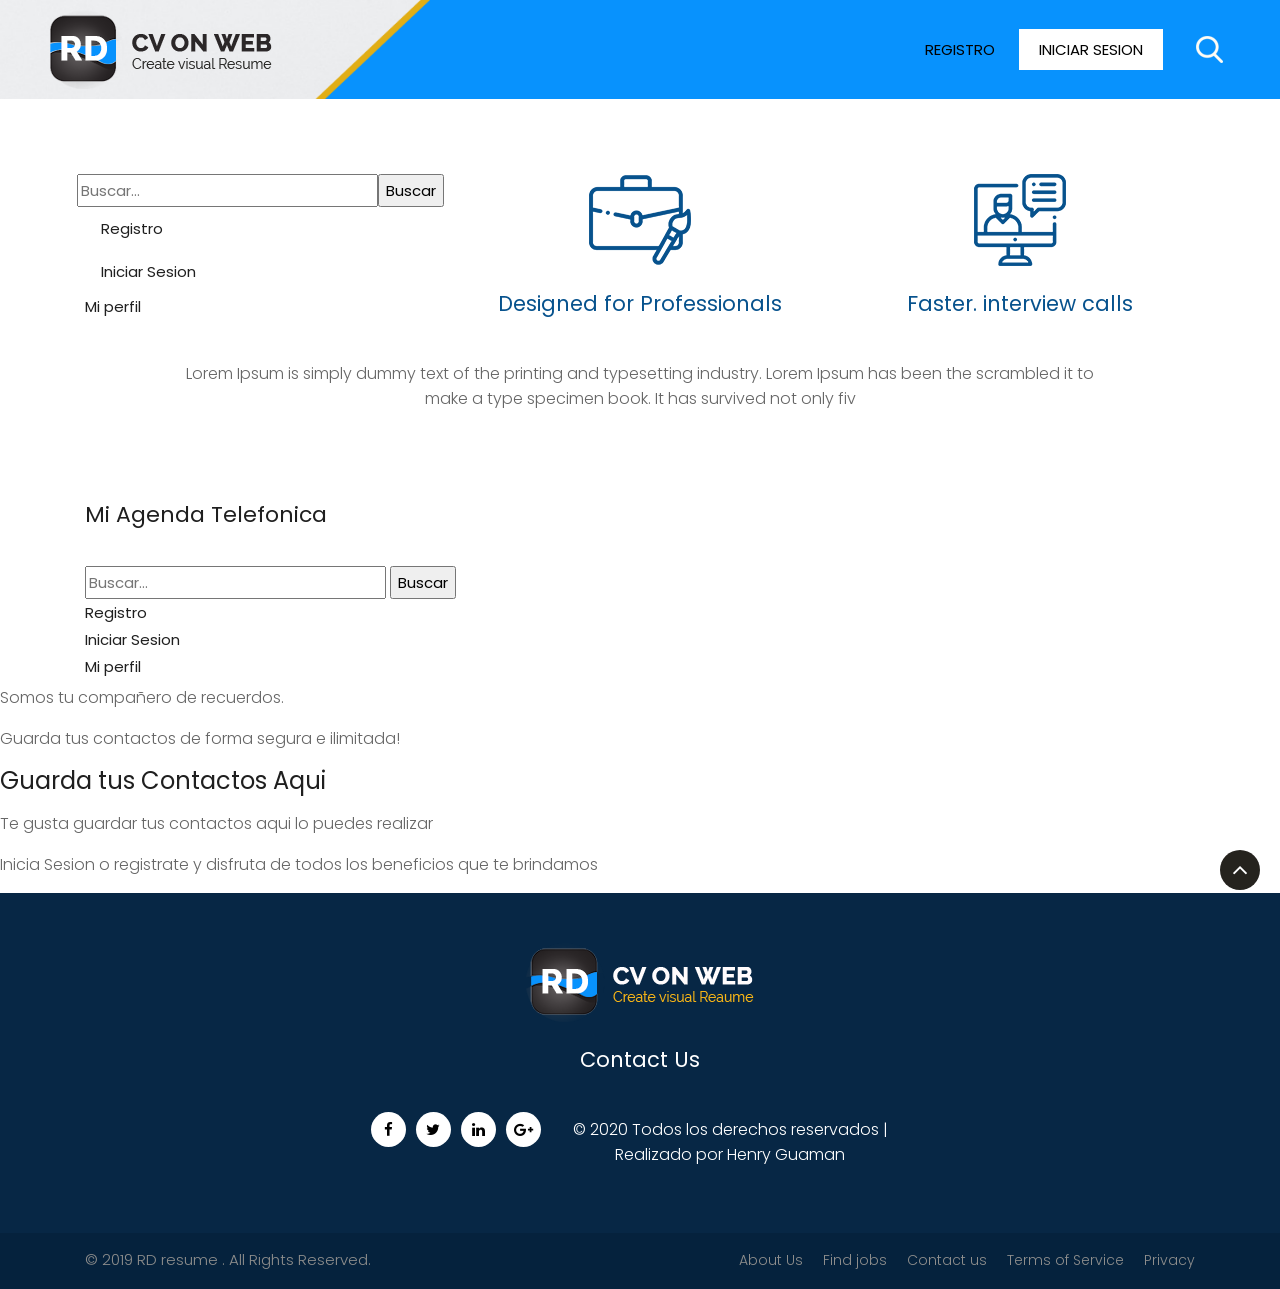
<file: Practica01Servlets/WebContent/plantillas/index.html>
<!DOCTYPE html>
<html lang="en">
<!-- Basic -->

<head>
    <meta charset="utf-8">
    <meta http-equiv="X-UA-Compatible" content="IE=edge">

    <!-- Mobile Metas -->
    <meta name="viewport" content="width=device-width, minimum-scale=1.0, maximum-scale=1.0, user-scalable=no">

    <!-- Site Metas -->
    <title>Create CV Resume - Responsive HTML5 Template</title>
    <meta name="keywords" content="">
    <meta name="description" content="">
    <meta name="author" content="">

    <!-- Site Icons -->
    <link rel="shortcut icon" href="#" type="image/x-icon" />
    <link rel="apple-touch-icon" href="#" />

    <!-- Bootstrap CSS -->
    <link rel="stylesheet" href="css/bootstrap.min.css">
    <!-- Pogo Slider CSS -->
    <link rel="stylesheet" href="css/pogo-slider.min.css">
    <!-- Site CSS -->
    <link rel="stylesheet" href="css/style.css">
    <!-- Responsive CSS -->
    <link rel="stylesheet" href="css/responsive.css">
    <!-- Custom CSS -->
    <link rel="stylesheet" href="css/custom.css">

    <!--[if lt IE 9]>
      <script src="https://oss.maxcdn.com/libs/html5shiv/3.7.0/html5shiv.js"></script>
      <script src="https://oss.maxcdn.com/libs/respond.js/1.4.2/respond.min.js"></script>
    <![endif]-->

</head>

<body id="home" data-spy="scroll" data-target="#navbar-wd" data-offset="98">

    <!-- LOADER -->
    <div id="preloader">
        <div class="loader">
            <img src="images/loader.gif" alt="#" />
        </div>
    </div>
    <!-- end loader -->
    <!-- END LOADER -->

    <!-- Start header -->
    <header class="top-header">
        <nav class="navbar header-nav navbar-expand-lg">
            <div class="container-fluid">
                <a class="navbar-brand" href="index.html"><img src="images/logo.png" alt="image"></a>
                <button class="navbar-toggler" type="button" data-toggle="collapse" data-target="#navbar-wd" aria-controls="navbar-wd" aria-expanded="false" aria-label="Toggle navigation">
                    <span></span>
                    <span></span>
                    <span></span>
                </button>
                <div class="collapse navbar-collapse justify-content-end" id="navbar-wd">
                    <ul class="navbar-nav">
                      
                        <li><a class="nav-link" href="registro">Registro</a></li>
                        <li><a class="nav-link active" style="background:#fff;color:#000;" href="login">Iniciar Sesion</a></li>
                    </ul>
                </div>
                <div class="search-box">
                    <input type="text" class="search-txt" placeholder="Search">
                    <a class="search-btn">
                        <img src="images/search_icon.png" alt="#" />
                    </a>
                </div>
            </div>
        </nav>
    </header>
    <!-- End header -->

       <!-- section -->
    <div class="section layout_padding">
        <div class="container">
            <div class="row">

                <div class="col-lg-4 col-md-4 col-sm-12">
                    <div class="full">
                        <div class="center">
                        		<input type="text" placeholder="Buscar..." name="usuario">
                                <input type="submit" class="ui blue submit button" value="Buscar">
                            
                        </div>
                        <c:choose>
                        <c:when test="${userId == null}">
                            <div class="item">
                                <a href="registro" class="nav-link">Registro</a>
                            </div>
                            <div class="item">
                                <a href="login" class="nav-link">Iniciar Sesion</a> 
                            </div>
                        </c:when>    
                        <c:otherwise>
                            <div class="item">
                                <a href="my-agenda" class="ui primary button">Mi perfil</a>
                            </div>
                        </c:otherwise>
                    </c:choose>
                    </div>
                </div>

                <div class="col-lg-4 col-md-4 col-sm-12">
                    <div class="full">
                        <div class="center">
                            <img src="images/icon2.png" alt="#" />
                        </div>
                        <div class="center">
                            <h4>Designed for Professionals</h4>
                        </div>
                    </div>
                </div>

                <div class="col-lg-4 col-md-4 col-sm-12">
                    <div class="full">
                        <div class="center">
                            <img src="images/icon3.png" alt="#" />
                        </div>
                        <div class="center">
                            <h4>Faster. interview calls</h4>
                        </div>
                    </div>
                </div>

                <div class="col-lg-10 offset-lg-1 margin-top_30">
                    <div class="full text_align_center">
                        <p>Lorem Ipsum is simply dummy text of the printing and typesetting industry. Lorem Ipsum has been the scrambled it to make a type specimen book. It has survived not only fiv</p>
                    </div>
                </div>

            </div>
        </div>
    </div>
    <!-- end section -->

	<div class="ui container">
            <div class="ui secondary  menu">
                <div class="item logo">
                    <h2>Mi Agenda Telefonica</h2></br>
                </div>

                <div class="right menu">
                    <div class="item">
                        <form action="busqueda">
                            <div class="ui left icon action input">
                                <i class="users icon"></i>
                                <input type="text" placeholder="Buscar..." name="usuario">
                                <input type="submit" class="ui blue submit button" value="Buscar">
                            </div>
                        </form>
                    </div>
                    <c:choose>
                        <c:when test="${userId == null}">
                            <div class="item">
                                <a href="registro" class="ui primary button">Registro</a>
                            </div>
                            <div class="item">
                                <a href="login" class="ui button">Iniciar Sesion</a> 
                            </div>
                        </c:when>    
                        <c:otherwise>
                            <div class="item">
                                <a href="my-agenda" class="ui primary button">Mi perfil</a>
                            </div>
                        </c:otherwise>
                    </c:choose>
                </div>
            </div>
        </div>
		<div>
            <div>
                <div>
                    <p>Somos tu compañero de recuerdos.</p>
                    <p>Guarda tus contactos de forma segura e ilimitada!</p>
                </div>
            </div>
        </div>
        <div>
            <div>
                <h1>Guarda tus Contactos Aqui</span></h1>
                <div>
                    <p>Te gusta guardar tus contactos aqui lo puedes realizar</p>
                    <p>Inicia Sesion o registrate y disfruta de todos los beneficios que te brindamos</p>
                </div>
            </div>
        </div>
        
  
    <!-- Start Footer -->
    <footer class="footer-box">
        <div class="container">
            <div class="row">
                <div class="col-lg-12">
                    <div class="logo">
                        <a href="index.html"><img src="images/footer_logo.png" alt="#" /></a>
                    </div>
                </div>
                <div class="col-lg-12 white_fonts">
                    <h4 class="text-align">Contact Us</h4>
                </div>
                
            
            </div>
            <div class="row white_fonts margin-top_30">
                <div class="col-lg-12">
                    <div class="full">
                        <div class="center">
                            <ul class="social_icon">
                                <li><a href="href="https://www.facebook.com/henry.guaman.338" target="_BLANK""><i class="fa fa-facebook-f"></i></a></li>
                                <li><a href="#"><i class="fa fa-twitter"></i></a></li>
                                <li><a href="#"><i class="fa fa-linkedin"></i></a></li>
                                <li><a href="#"><i class="fa fa-google-plus"></i></a></li>
                                <p>&COPY; 2020 Todos los derechos reservados | Realizado por Henry Guaman</p>
                            </ul>
                        </div>
                    </div>
                </div>
            </div>
        </div>
    </footer>
    <!-- End Footer -->

    <div class="footer_bottom">
        <div class="container">
            <div class="row">
                <div class="col-12">
                    <p class="crp">© 2019 RD resume . All Rights Reserved.</p>
                    <ul class="bottom_menu">
                        <li><a href="#">About Us</a></li>
                        <li><a href="#">Find jobs</a></li>
                        <li><a href="contact.html">Contact us</a></li>
                        <li><a href="#">Terms of Service</a></li>
                        <li><a href="#">Privacy</a></li>
                    </ul>
                </div>
            </div>
        </div>
    </div>

    <a href="#" id="scroll-to-top" class="hvr-radial-out"><i class="fa fa-angle-up"></i></a>

    <!-- ALL JS FILES -->
    <script src="js/jquery.min.js"></script>
    <script src="js/popper.min.js"></script>
    <script src="js/bootstrap.min.js"></script>
    <!-- ALL PLUGINS -->
    <script src="js/jquery.magnific-popup.min.js"></script>
    <script src="js/jquery.pogo-slider.min.js"></script>
    <script src="js/slider-index.js"></script>
    <script src="js/smoothscroll.js"></script>
    <script src="js/form-validator.min.js"></script>
    <script src="js/contact-form-script.js"></script>
    <script src="js/isotope.min.js"></script>
    <script src="js/images-loded.min.js"></script>
    <script src="js/custom.js"></script>
</body>

</html>
</file>
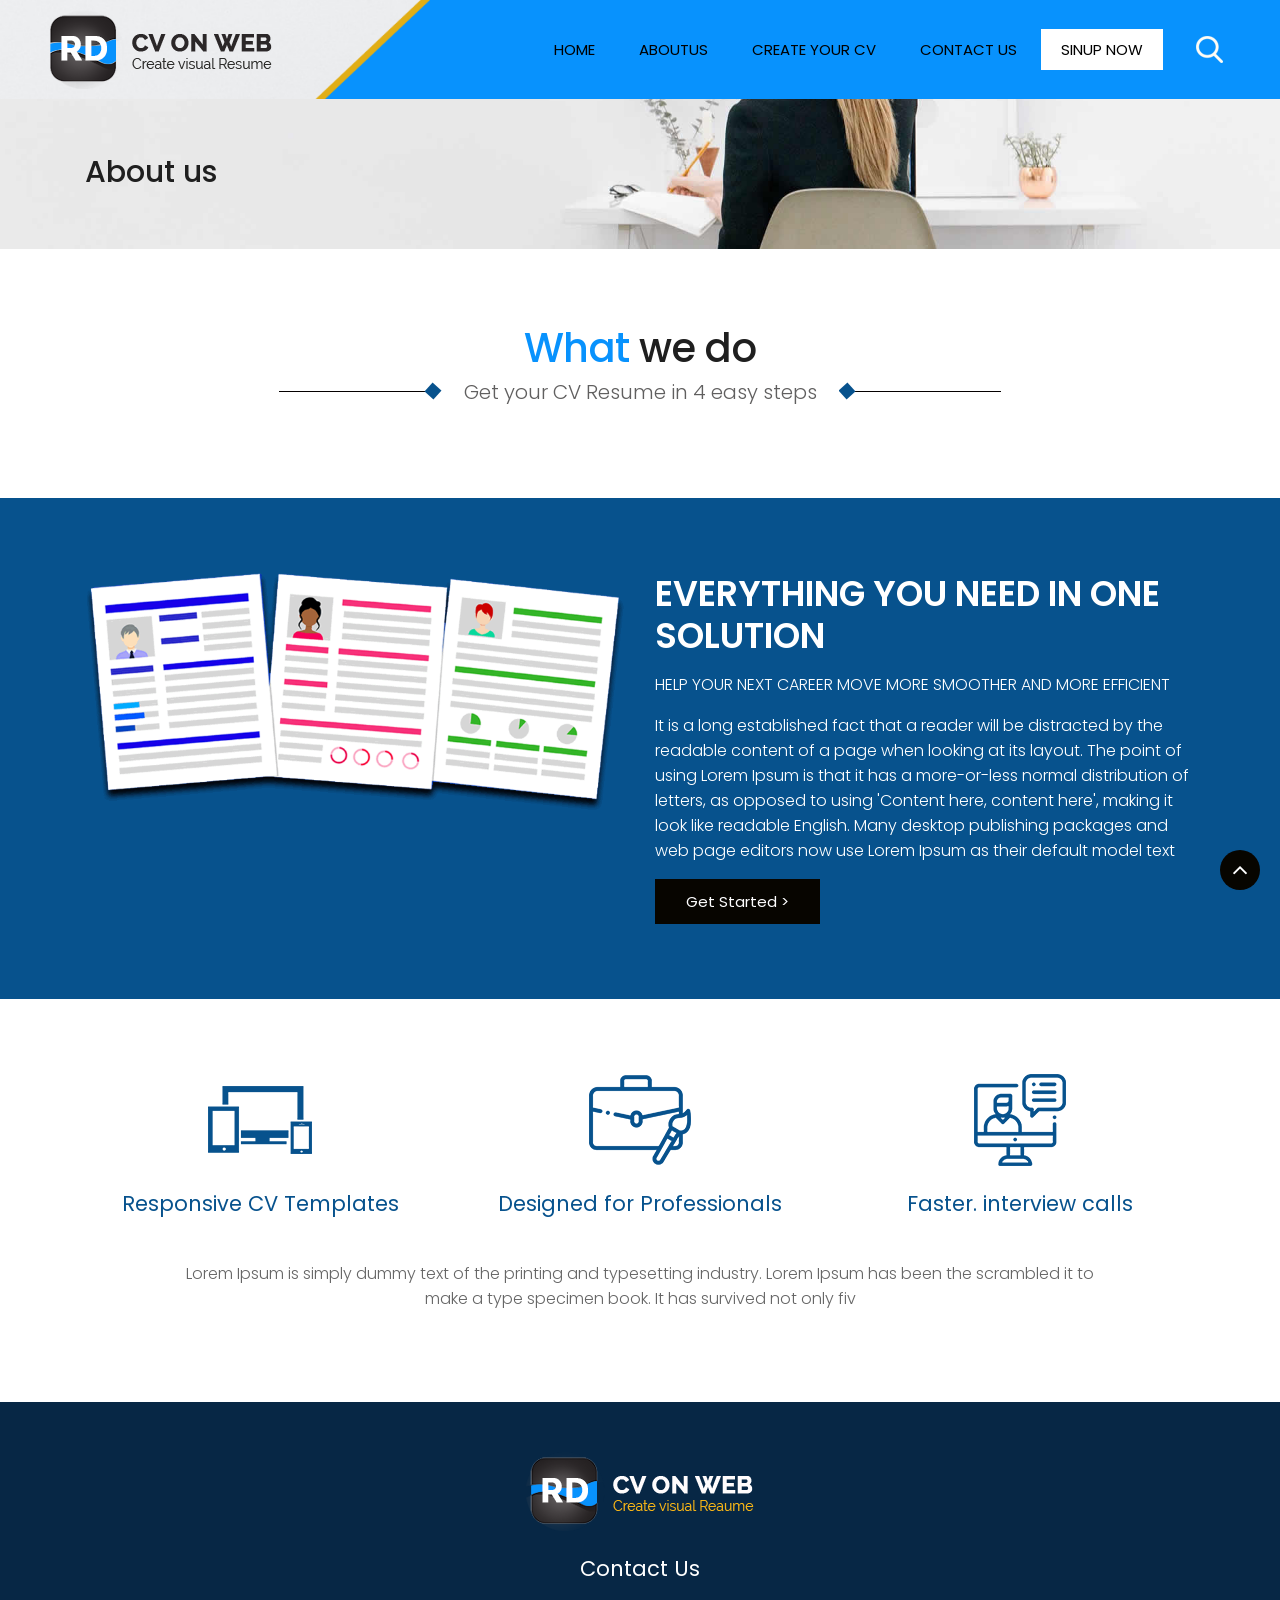
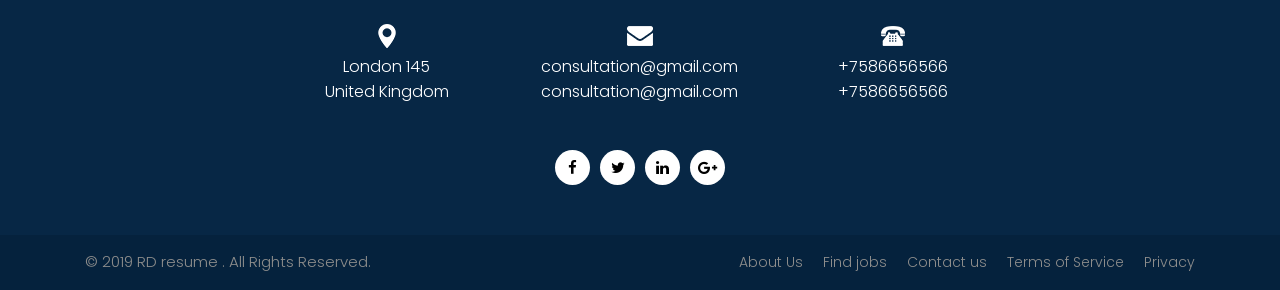
<file: Practica01Servlets/WebContent/plantillas/about.html>
<!DOCTYPE html>
<html lang="en">
<!-- Basic -->

<head>
    <meta charset="utf-8">
    <meta http-equiv="X-UA-Compatible" content="IE=edge">

    <!-- Mobile Metas -->
    <meta name="viewport" content="width=device-width, minimum-scale=1.0, maximum-scale=1.0, user-scalable=no">

    <!-- Site Metas -->
    <title>Create CV Resume - Responsive HTML5 Template</title>
    <meta name="keywords" content="">
    <meta name="description" content="">
    <meta name="author" content="">

    <!-- Site Icons -->
    <link rel="shortcut icon" href="#" type="image/x-icon" />
    <link rel="apple-touch-icon" href="#" />

    <!-- Bootstrap CSS -->
    <link rel="stylesheet" href="css/bootstrap.min.css">
    <!-- Pogo Slider CSS -->
    <link rel="stylesheet" href="css/pogo-slider.min.css">
    <!-- Site CSS -->
    <link rel="stylesheet" href="css/style.css">
    <!-- Responsive CSS -->
    <link rel="stylesheet" href="css/responsive.css">
    <!-- Custom CSS -->
    <link rel="stylesheet" href="css/custom.css">

    <!--[if lt IE 9]>
      <script src="https://oss.maxcdn.com/libs/html5shiv/3.7.0/html5shiv.js"></script>
      <script src="https://oss.maxcdn.com/libs/respond.js/1.4.2/respond.min.js"></script>
    <![endif]-->

</head>

<body id="about_us" data-spy="scroll" data-target="#navbar-wd" data-offset="98">

    <!-- LOADER -->
    <div id="preloader">
        <div class="loader">
            <img src="images/loader.gif" alt="#" />
        </div>
    </div>
    <!-- end loader -->
    <!-- END LOADER -->

    <!-- Start header -->
    <header class="top-header">
        <nav class="navbar header-nav navbar-expand-lg">
            <div class="container-fluid">
                <a class="navbar-brand" href="index.html"><img src="images/logo.png" alt="image"></a>
                <button class="navbar-toggler" type="button" data-toggle="collapse" data-target="#navbar-wd" aria-controls="navbar-wd" aria-expanded="false" aria-label="Toggle navigation">
                    <span></span>
                    <span></span>
                    <span></span>
                </button>
                <div class="collapse navbar-collapse justify-content-end" id="navbar-wd">
                    <ul class="navbar-nav">
                        <li><a class="nav-link active" href="index.html">Home</a></li>
                        <li><a class="nav-link" href="about.html">Aboutus</a></li>
                        <li><a class="nav-link" href="cycv.html">create your cv</a></li>
                        <li><a class="nav-link" href="contact.html">Contact Us</a></li>
                        <li><a class="nav-link active" style="background:#fff;color:#000;" href="contact.html">Sinup now</a></li>
                    </ul>
                </div>
                <div class="search-box">
                    <input type="text" class="search-txt" placeholder="Search">
                    <a class="search-btn">
                        <img src="images/search_icon.png" alt="#" />
                    </a>
                </div>
            </div>
        </nav>
    </header>
    <!-- End header -->
	
	<!-- section --> 
	   <div class="innerpage_banner">
	      <div class="container">
		     <div class="row"> 
			    <div class="col-md-12">
				   <h2>About us</h2>
				</div>
			 </div>
		  </div>
	   </div>
	<!-- end section -->

    <div class="section layout_padding">
        <div class="container">
            <div class="row">
                <div class="col-md-12">
                    <div class="full center">
                        <div class="heading_main text_align_center">
                            <h2><span class="theme_color">What </span>we do</h2>
                            <p class="large">Get your CV Resume in 4 easy steps</p>
                        </div>
                    </div>
                </div>
            </div>
        </div>
    </div>

    <!-- section -->
    <div class="section layout_padding theme_bg">
        <div class="container">
            <div class="row">
                <div class="col-lg-6 col-md-6 col-sm-12 text_align_center">
                    <div class="full">
                        <img class="img-responsive" src="images/resume_img.png" alt="#" />
                    </div>
                </div>

                <div class="col-lg-6 col-md-6 col-sm-12 white_fonts">
                    <h3 class="small_heading">EVERYTHING YOU NEED IN ONE SOLUTION</h3>
                    <p>HELP YOUR NEXT CAREER MOVE MORE SMOOTHER AND MORE EFFICIENT</p>
                    <p>It is a long established fact that a reader will be distracted by the readable content of a page when looking at its layout. The point of using Lorem Ipsum is that it has a more-or-less normal distribution of letters, as opposed to using 'Content here, content here', making it look like readable English. Many desktop publishing packages and web page editors now use Lorem Ipsum as their default model text</p>
                    <a href="#" class="hvr-radial-out button-theme">Get Started ></a>
                </div>
            </div>
        </div>
    </div>
    <!-- end section -->
    <!-- section -->
    <div class="section layout_padding">
        <div class="container">
            <div class="row">

                <div class="col-lg-4 col-md-4 col-sm-12">
                    <div class="full">
                        <div class="center">
                            <img src="images/icon1.png" alt="#" />
                        </div>
                        <div class="center">
                            <h4>Responsive CV Templates</h4>
                        </div>
                    </div>
                </div>

                <div class="col-lg-4 col-md-4 col-sm-12">
                    <div class="full">
                        <div class="center">
                            <img src="images/icon2.png" alt="#" />
                        </div>
                        <div class="center">
                            <h4>Designed for Professionals</h4>
                        </div>
                    </div>
                </div>

                <div class="col-lg-4 col-md-4 col-sm-12">
                    <div class="full">
                        <div class="center">
                            <img src="images/icon3.png" alt="#" />
                        </div>
                        <div class="center">
                            <h4>Faster. interview calls</h4>
                        </div>
                    </div>
                </div>

                <div class="col-lg-10 offset-lg-1 margin-top_30">
                    <div class="full text_align_center">
                        <p>Lorem Ipsum is simply dummy text of the printing and typesetting industry. Lorem Ipsum has been the scrambled it to make a type specimen book. It has survived not only fiv</p>
                    </div>
                </div>

            </div>
        </div>
    </div>
    <!-- end section -->

    <!-- Start Footer -->
    <footer class="footer-box">
        <div class="container">
            <div class="row">
                <div class="col-lg-12">
                    <div class="logo">
                        <a href="index.html"><img src="images/footer_logo.png" alt="#" /></a>
                    </div>
                </div>
                <div class="col-lg-12 white_fonts">
                    <h4 class="text-align">Contact Us</h4>
                </div>
                <div class="margin-top_30 col-md-8 offset-md-2 white_fonts">
                    <div class="row">
                        <div class="col-md-4">
                            <div class="full icon text_align_center">
                                <img src="images/social1.png">
                            </div>
                            <div class="full white_fonts text_align_center">
                                <p>London 145
                                    <br>United Kingdom</p>
                            </div>
                        </div>
                        <div class="col-md-4">
                            <div class="full icon text_align_center">
                                <img src="images/social2.png">
                            </div>
                            <div class="full white_fonts text_align_center">
                                <p>consultation@gmail.com
                                    <br>consultation@gmail.com</p>
                            </div>
                        </div>
                        <div class="col-md-4">
                            <div class="full icon text_align_center">
                                <img src="images/social3.png">
                            </div>
                            <div class="full white_fonts text_align_center">
                                <p>+7586656566
                                    <br>+7586656566</p>
                            </div>
                        </div>
                    </div>
                </div>

            </div>
            <div class="row white_fonts margin-top_30">
                <div class="col-lg-12">
                    <div class="full">
                        <div class="center">
                            <ul class="social_icon">
                                <li><a href="#"><i class="fa fa-facebook-f"></i></a></li>
                                <li><a href="#"><i class="fa fa-twitter"></i></a></li>
                                <li><a href="#"><i class="fa fa-linkedin"></i></a></li>
                                <li><a href="#"><i class="fa fa-google-plus"></i></a></li>
                            </ul>
                        </div>
                    </div>
                </div>
            </div>
        </div>
    </footer>
    <!-- End Footer -->

    <div class="footer_bottom">
        <div class="container">
            <div class="row">
                <div class="col-12">
                    <p class="crp">© 2019 RD resume . All Rights Reserved.</p>
                    <ul class="bottom_menu">
                        <li><a href="#">About Us</a></li>
                        <li><a href="#">Find jobs</a></li>
                        <li><a href="contact.html">Contact us</a></li>
                        <li><a href="#">Terms of Service</a></li>
                        <li><a href="#">Privacy</a></li>
                    </ul>
                </div>
            </div>
        </div>
    </div>

    <a href="#" id="scroll-to-top" class="hvr-radial-out"><i class="fa fa-angle-up"></i></a>

    <!-- ALL JS FILES -->
    <script src="js/jquery.min.js"></script>
    <script src="js/popper.min.js"></script>
    <script src="js/bootstrap.min.js"></script>
    <!-- ALL PLUGINS -->
    <script src="js/jquery.magnific-popup.min.js"></script>
    <script src="js/jquery.pogo-slider.min.js"></script>
    <script src="js/slider-index.js"></script>
    <script src="js/smoothscroll.js"></script>
    <script src="js/form-validator.min.js"></script>
    <script src="js/contact-form-script.js"></script>
    <script src="js/isotope.min.js"></script>
    <script src="js/images-loded.min.js"></script>
    <script src="js/custom.js"></script>
</body>

</html>
</file>
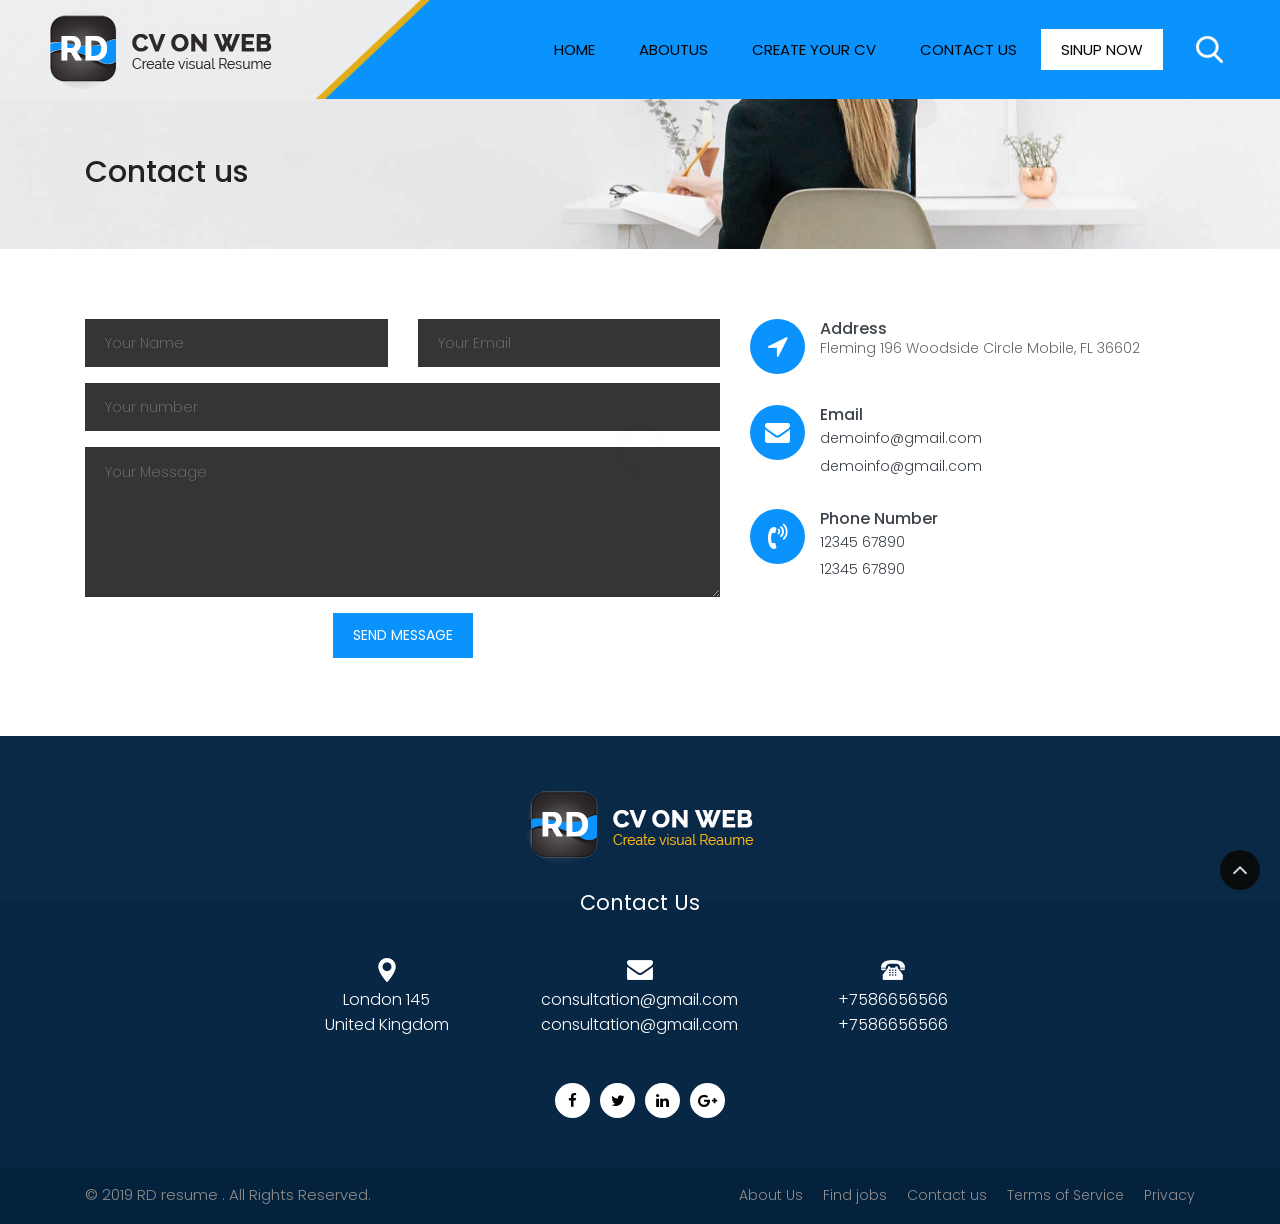
<file: Practica01Servlets/WebContent/plantillas/contact.html>
<!DOCTYPE html>
<html lang="en"><!-- Basic -->
<head>
	<meta charset="utf-8">
    <meta http-equiv="X-UA-Compatible" content="IE=edge">   
   
    <!-- Mobile Metas -->
    <meta name="viewport" content="width=device-width, minimum-scale=1.0, maximum-scale=1.0, user-scalable=no">
 
     <!-- Site Metas -->
    <title>Create CV Resume - Responsive HTML5 Template</title>  
    <meta name="keywords" content="">
    <meta name="description" content="">
    <meta name="author" content="">

    <!-- Site Icons -->
    <link rel="shortcut icon" href="#" type="image/x-icon" />
    <link rel="apple-touch-icon" href="#" />

    <!-- Bootstrap CSS -->
    <link rel="stylesheet" href="css/bootstrap.min.css">
    <!-- Pogo Slider CSS -->
    <link rel="stylesheet" href="css/pogo-slider.min.css">
	<!-- Site CSS -->
    <link rel="stylesheet" href="css/style.css">    
    <!-- Responsive CSS -->
    <link rel="stylesheet" href="css/responsive.css">
    <!-- Custom CSS -->
    <link rel="stylesheet" href="css/custom.css">

    <!--[if lt IE 9]>
      <script src="https://oss.maxcdn.com/libs/html5shiv/3.7.0/html5shiv.js"></script>
      <script src="https://oss.maxcdn.com/libs/respond.js/1.4.2/respond.min.js"></script>
    <![endif]-->

</head>
<body id="contact_page" data-spy="scroll" data-target="#navbar-wd" data-offset="98">

	<!-- LOADER -->
    <div id="preloader">
		<div class="loader">
			<img src="images/loader.gif" alt="#"/>
		</div>
    </div><!-- end loader -->
    <!-- END LOADER -->
	
	<!-- Start header -->
	<header class="top-header">
		<nav class="navbar header-nav navbar-expand-lg">
            <div class="container-fluid">
				<a class="navbar-brand" href="index.html"><img src="images/logo.png" alt="image"></a>
				<button class="navbar-toggler" type="button" data-toggle="collapse" data-target="#navbar-wd" aria-controls="navbar-wd" aria-expanded="false" aria-label="Toggle navigation">
					<span></span>
					<span></span>
					<span></span>
				</button>
                <div class="collapse navbar-collapse justify-content-end" id="navbar-wd">
                    <ul class="navbar-nav">
                        <li><a class="nav-link active" href="index.html">Home</a></li>
                        <li><a class="nav-link" href="about.html">Aboutus</a></li>
                        <li><a class="nav-link" href="cycv.html">create your cv</a></li>
						<li><a class="nav-link" href="contact.html">Contact Us</a></li>
						<li><a class="nav-link active" style="background:#fff;color:#000;" href="contact.html">Sinup now</a></li>
					</ul>
                </div>
				<div class="search-box">
	             	<input type="text" class="search-txt" placeholder="Search">
		             <a class="search-btn">
		            	<img src="images/search_icon.png" alt="#" />
		             </a>
	             </div>
            </div>
        </nav>
	</header>
	<!-- End header -->

	<!-- section --> 
	   <div class="innerpage_banner">
	      <div class="container">
		     <div class="row"> 
			    <div class="col-md-12">
				   <h2>Contact us</h2>
				</div>
			 </div>
		  </div>
	   </div>
	<!-- end section -->
	
	<!-- section -->
	<div id="contact" class="contact-box">
		<div class="container">
			
			<div class="row">
				
				<div class="col-lg-7 col-sm-7 col-xs-12">
				  <div class="contact-block">
					<form id="contactForm">
					  <div class="row">
						<div class="col-md-6">
							<div class="form-group">
								<input type="text" class="form-control" id="name" name="name" placeholder="Your Name" required data-error="Please enter your name">
								<div class="help-block with-errors"></div>
							</div>                                 
						</div>
						<div class="col-md-6">
							<div class="form-group">
								<input type="text" placeholder="Your Email" id="email" class="form-control" name="name" required data-error="Please enter your email">
								<div class="help-block with-errors"></div>
							</div> 
						</div>
						<div class="col-md-12">
							<div class="form-group">
								<input type="text" placeholder="Your number" id="number" class="form-control" name="number" required data-error="Please enter your number">
								<div class="help-block with-errors"></div>
							</div> 
						</div>
						<div class="col-md-12">
							<div class="form-group"> 
								<textarea class="form-control" id="message" placeholder="Your Message" rows="8" data-error="Write your message" required></textarea>
								<div class="help-block with-errors"></div>
							</div>
							<div class="submit-button text-center">
								<button class="btn btn-common" id="submit" type="submit">Send Message</button>
								<div id="msgSubmit" class="h3 text-center hidden"></div> 
								<div class="clearfix"></div> 
							</div>
						</div>
					  </div>            
					</form>
				  </div>
				</div>


				<div class="col-lg-5 col-sm-5 col-xs-12">
					<div class="left-contact">
						<div class="media cont-line">
							<div class="media-left icon-b">
								<i class="fa fa-location-arrow" aria-hidden="true"></i>
							</div>
							<div class="media-body dit-right">
								<h4>Address</h4>
								<p>Fleming 196 Woodside Circle Mobile, FL 36602</p>
							</div>
						</div>
						<div class="media cont-line">
							<div class="media-left icon-b">
								<i class="fa fa-envelope" aria-hidden="true"></i>
							</div>
							<div class="media-body dit-right">
								<h4>Email</h4>
								<a href="#">demoinfo@gmail.com</a><br>
								<a href="#">demoinfo@gmail.com</a>
							</div>
						</div>
						<div class="media cont-line">
							<div class="media-left icon-b">
								<i class="fa fa-volume-control-phone" aria-hidden="true"></i>
							</div>
							<div class="media-body dit-right">
								<h4>Phone Number</h4>
								<a href="#">12345 67890</a><br>
								<a href="#">12345 67890</a>
							</div>
						</div>
					</div>
				</div>


			</div>
		</div>
	</div>
	<!-- end section -->
	
	<!-- Start Footer -->
	<footer class="footer-box">
		<div class="container">
			<div class="row">
			   <div class="col-lg-12">
			      <div class="logo">
				    <a href="index.html"><img src="images/footer_logo.png" alt="#" /></a>
				  </div>
			   </div>
			   <div class="col-lg-12 white_fonts">
			     <h4 class="text-align">Contact Us</h4>
			   </div>
			   <div class="margin-top_30 col-md-8 offset-md-2 white_fonts">
			     <div class="row">
				    <div class="col-md-4"> 
					   <div class="full icon text_align_center">
					      <img src="images/social1.png">
					   </div>
					   <div class="full white_fonts text_align_center">
					      <p>London 145<br>United Kingdom</p>
					   </div>
					</div>
					<div class="col-md-4"> 
					   <div class="full icon text_align_center">
					      <img src="images/social2.png">
					   </div>
					   <div class="full white_fonts text_align_center">
					      <p>consultation@gmail.com<br>consultation@gmail.com</p>
					   </div>
					</div>
					<div class="col-md-4"> 
					   <div class="full icon text_align_center">
					      <img src="images/social3.png">
					   </div>
					   <div class="full white_fonts text_align_center">
					      <p>+7586656566<br>+7586656566</p>
					   </div>
					</div>
				 </div>
			   </div>
				
			</div>
			<div class="row white_fonts margin-top_30">
			   <div class="col-lg-12">
			      <div class="full">
				      <div class="center">
					     <ul class="social_icon">
						    <li><a href="#"><i class="fa fa-facebook-f"></i></a></li>
							<li><a href="#"><i class="fa fa-twitter"></i></a></li>
							<li><a href="#"><i class="fa fa-linkedin"></i></a></li>
							<li><a href="#"><i class="fa fa-google-plus"></i></a></li>
						 </ul>
					  </div>
				  </div>
			   </div>
			</div>
		</div>
	</footer>
	<!-- End Footer -->
	
	 <div class="footer_bottom">
	    <div class="container">
		   <div class="row">
		      <div class="col-12">
			    <p class="crp">© 2019 RD resume . All Rights Reserved.</p>
				<ul class="bottom_menu">
				   <li><a href="#">About Us</a></li>
				   <li><a href="#">Find jobs</a></li>
				   <li><a href="contact.html">Contact us</a></li>
				   <li><a href="#">Terms of Service</a></li>
				   <li><a href="#">Privacy</a></li>
				</ul>
			  </div>
		   </div>
		</div>
	 </div>
	
	<a href="#" id="scroll-to-top" class="hvr-radial-out"><i class="fa fa-angle-up"></i></a>

	<!-- ALL JS FILES -->
	<script src="js/jquery.min.js"></script>
	<script src="js/popper.min.js"></script>
	<script src="js/bootstrap.min.js"></script>
    <!-- ALL PLUGINS -->
	<script src="js/jquery.magnific-popup.min.js"></script>
    <script src="js/jquery.pogo-slider.min.js"></script> 
	<script src="js/slider-index.js"></script>
	<script src="js/smoothscroll.js"></script>
	<script src="js/form-validator.min.js"></script>
    <script src="js/contact-form-script.js"></script>
	<script src="js/isotope.min.js"></script>	
	<script src="js/images-loded.min.js"></script>	
    <script src="js/custom.js"></script>
</body>
</html>
</file>
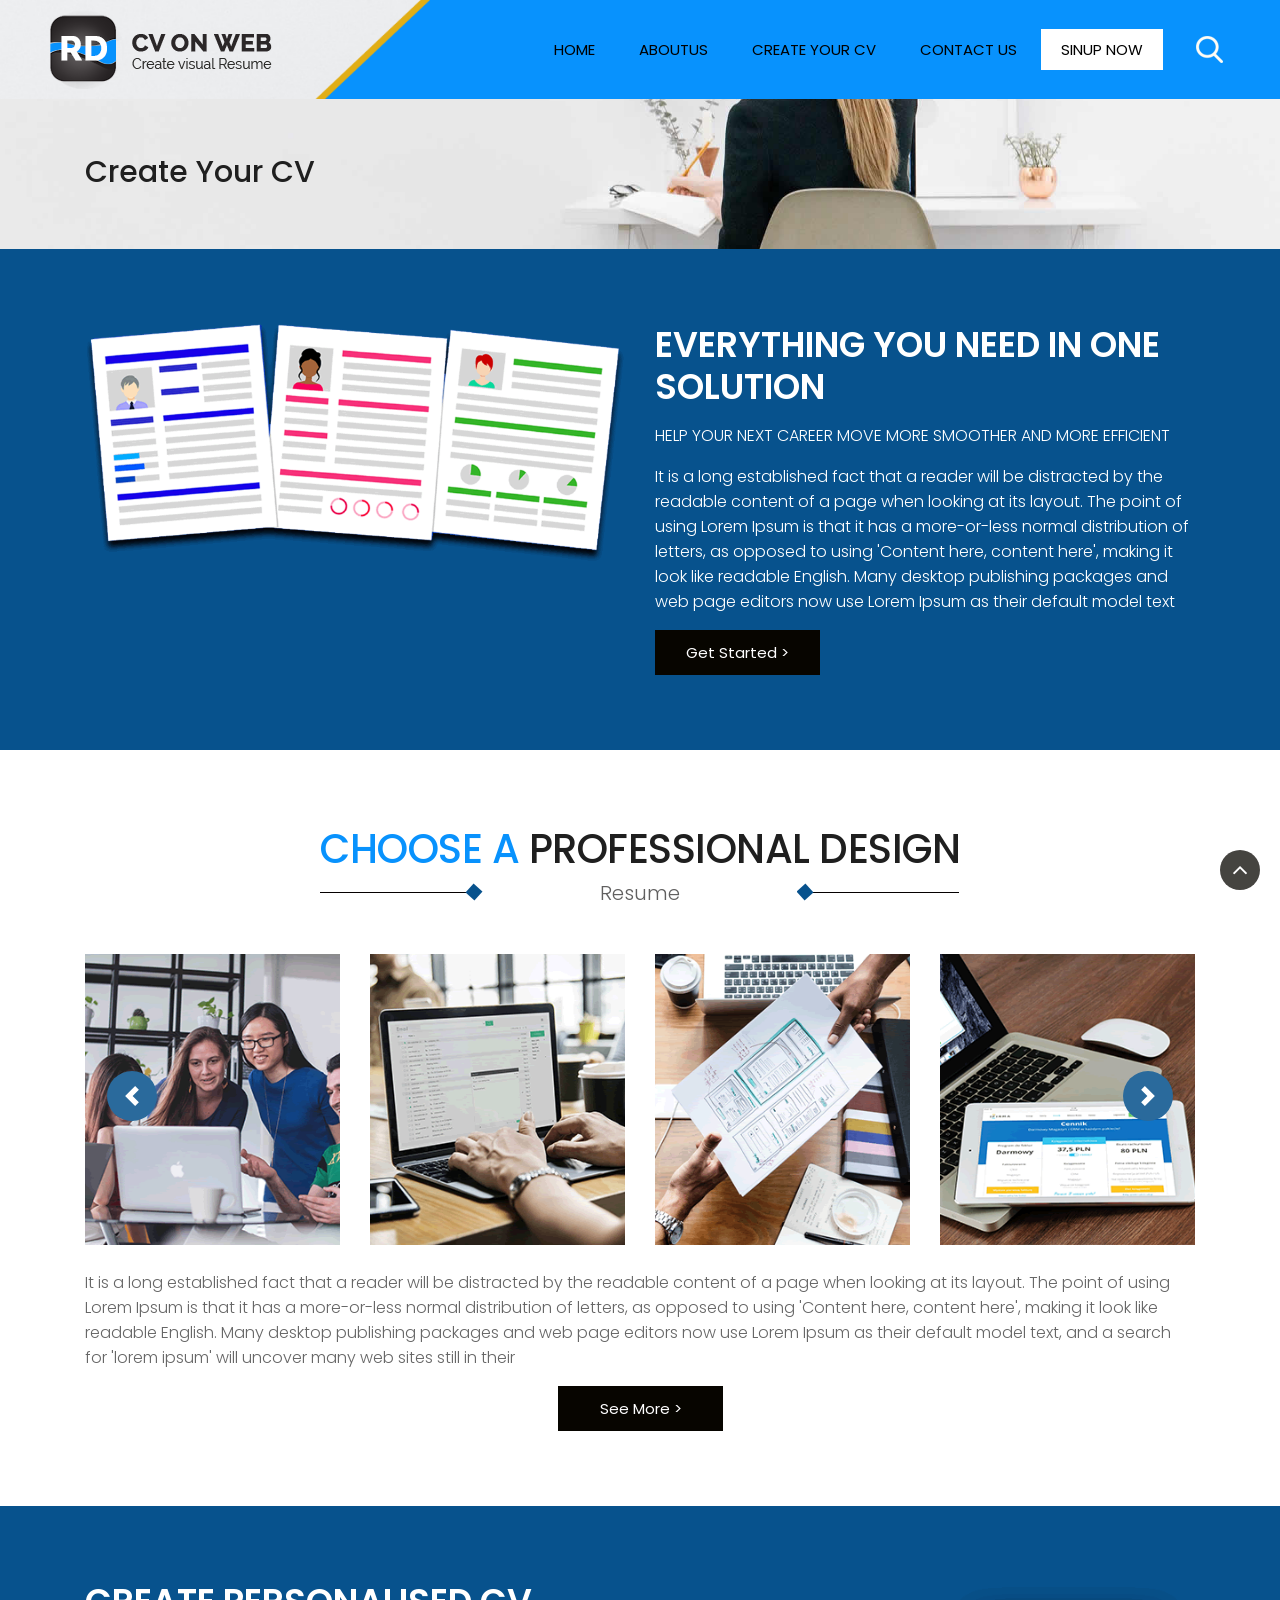
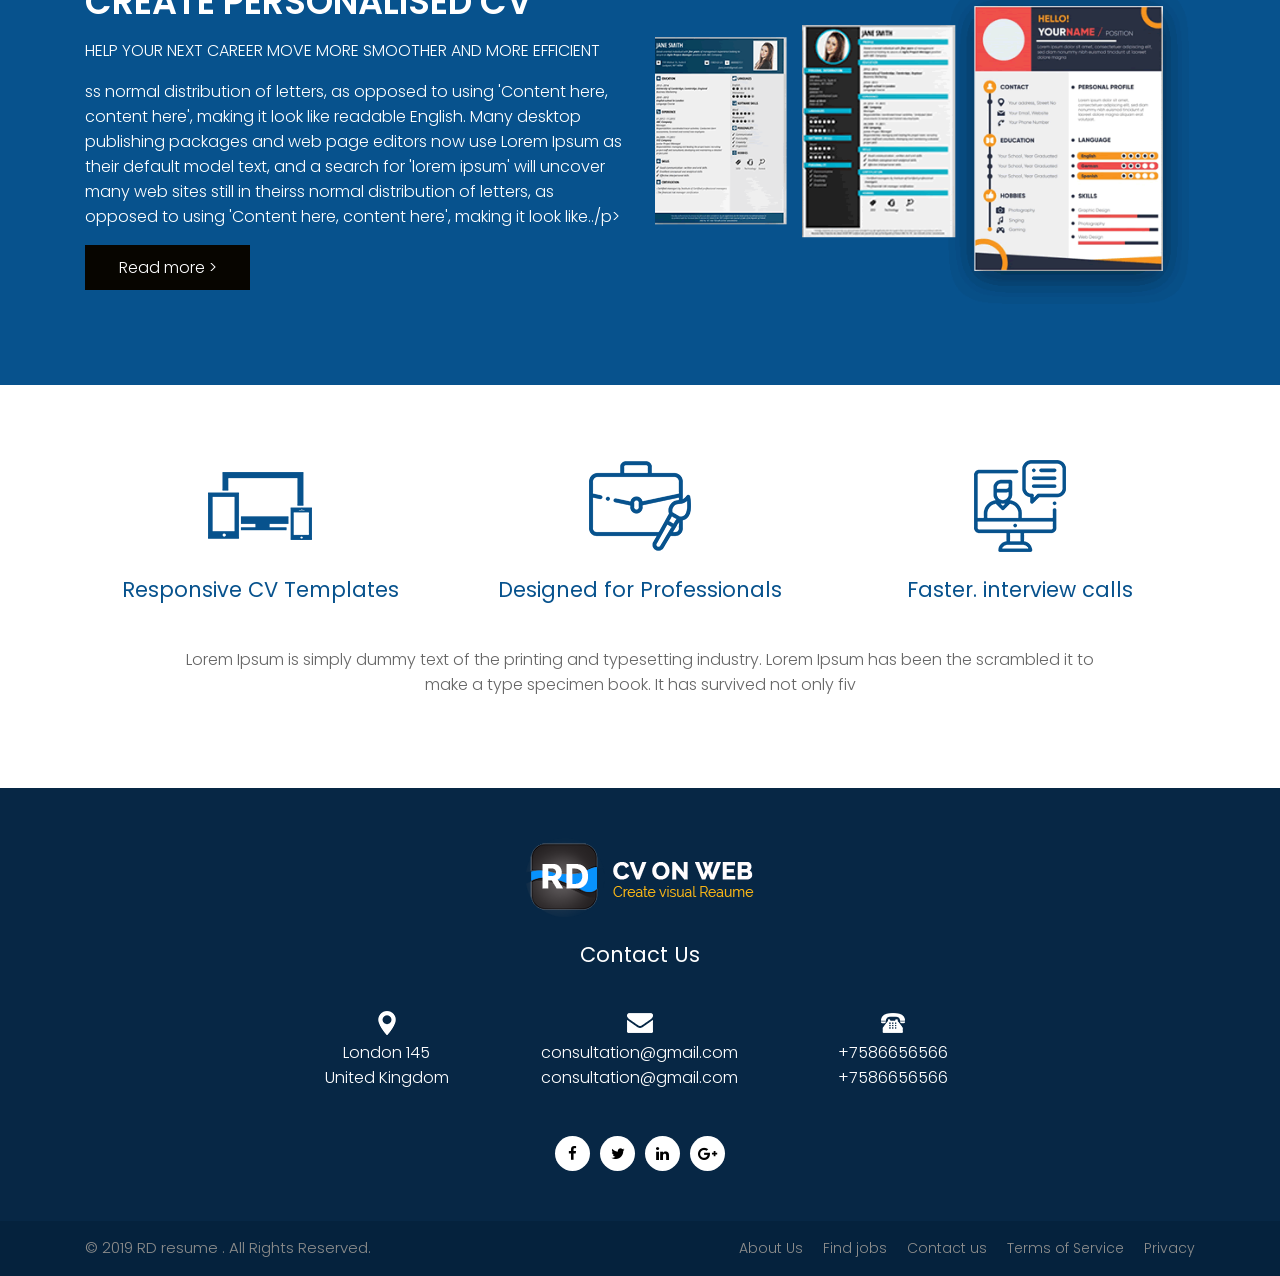
<file: Practica01Servlets/WebContent/plantillas/cycv.html>
<!DOCTYPE html>
<html lang="en">
<!-- Basic -->

<head>
    <meta charset="utf-8">
    <meta http-equiv="X-UA-Compatible" content="IE=edge">

    <!-- Mobile Metas -->
    <meta name="viewport" content="width=device-width, minimum-scale=1.0, maximum-scale=1.0, user-scalable=no">

    <!-- Site Metas -->
    <title>Create CV Resume - Responsive HTML5 Template</title>
    <meta name="keywords" content="">
    <meta name="description" content="">
    <meta name="author" content="">

    <!-- Site Icons -->
    <link rel="shortcut icon" href="#" type="image/x-icon" />
    <link rel="apple-touch-icon" href="#" />

    <!-- Bootstrap CSS -->
    <link rel="stylesheet" href="css/bootstrap.min.css">
    <!-- Pogo Slider CSS -->
    <link rel="stylesheet" href="css/pogo-slider.min.css">
    <!-- Site CSS -->
    <link rel="stylesheet" href="css/style.css">
    <!-- Responsive CSS -->
    <link rel="stylesheet" href="css/responsive.css">
    <!-- Custom CSS -->
    <link rel="stylesheet" href="css/custom.css">

    <!--[if lt IE 9]>
      <script src="https://oss.maxcdn.com/libs/html5shiv/3.7.0/html5shiv.js"></script>
      <script src="https://oss.maxcdn.com/libs/respond.js/1.4.2/respond.min.js"></script>
    <![endif]-->

</head>

<body id="cycv" data-spy="scroll" data-target="#navbar-wd" data-offset="98">

    <!-- LOADER -->
    <div id="preloader">
        <div class="loader">
            <img src="images/loader.gif" alt="#" />
        </div>
    </div>
    <!-- end loader -->
    <!-- END LOADER -->

    <!-- Start header -->
    <header class="top-header">
        <nav class="navbar header-nav navbar-expand-lg">
            <div class="container-fluid">
                <a class="navbar-brand" href="index.html"><img src="images/logo.png" alt="image"></a>
                <button class="navbar-toggler" type="button" data-toggle="collapse" data-target="#navbar-wd" aria-controls="navbar-wd" aria-expanded="false" aria-label="Toggle navigation">
                    <span></span>
                    <span></span>
                    <span></span>
                </button>
                <div class="collapse navbar-collapse justify-content-end" id="navbar-wd">
                    <ul class="navbar-nav">
                        <li><a class="nav-link active" href="index.html">Home</a></li>
                        <li><a class="nav-link" href="about.html">Aboutus</a></li>
                        <li><a class="nav-link" href="cycv.html">create your cv</a></li>
                        <li><a class="nav-link" href="contact.html">Contact Us</a></li>
                        <li><a class="nav-link active" style="background:#fff;color:#000;" href="contact.html">Sinup now</a></li>
                    </ul>
                </div>
                <div class="search-box">
                    <input type="text" class="search-txt" placeholder="Search">
                    <a class="search-btn">
                        <img src="images/search_icon.png" alt="#" />
                    </a>
                </div>
            </div>
        </nav>
    </header>
    <!-- End header -->
	
	<!-- section --> 
	   <div class="innerpage_banner">
	      <div class="container">
		     <div class="row"> 
			    <div class="col-md-12">
				   <h2>Create Your CV</h2>
				</div>
			 </div>
		  </div>
	   </div>
	<!-- end section -->
	
	<!-- section -->
    <div class="section layout_padding theme_bg">
        <div class="container">
            <div class="row">
                <div class="col-lg-6 col-md-6 col-sm-12 text_align_center">
                    <div class="full">
                        <img class="img-responsive" src="images/resume_img.png" alt="#" />
                    </div>
                </div>

                <div class="col-lg-6 col-md-6 col-sm-12 white_fonts">
                    <h3 class="small_heading">EVERYTHING YOU NEED IN ONE SOLUTION</h3>
                    <p>HELP YOUR NEXT CAREER MOVE MORE SMOOTHER AND MORE EFFICIENT</p>
                    <p>It is a long established fact that a reader will be distracted by the readable content of a page when looking at its layout. The point of using Lorem Ipsum is that it has a more-or-less normal distribution of letters, as opposed to using 'Content here, content here', making it look like readable English. Many desktop publishing packages and web page editors now use Lorem Ipsum as their default model text</p>
                    <a href="#" class="hvr-radial-out button-theme">Get Started ></a>
                </div>
            </div>
        </div>
    </div>
    <!-- end section -->
	
	<!-- section -->
    <div class="section layout_padding">
        <div class="container">

            <div class="row">
                <div class="col-md-12">
                    <div class="full center margin-bottom_30">
                        <div class="heading_main text_align_center">
                            <h2><span class="theme_color">CHOOSE A</span> PROFESSIONAL DESIGN</h2>
                            <p class="large">Resume</p>
                        </div>
                    </div>
                </div>
            </div>

            <div class="row">
                <div class="col-lg-12">
                    <div id="demo" class="carousel slide" data-ride="carousel">

                        <!-- The slideshow -->
                        <div class="carousel-inner">
                            <div class="carousel-item active">
                                <div class="row">
                                    <div class="col-lg-3 col-md-6 col-sm-12">
                                        <img class="img-responsive" src="images/img1.png" alt="#" />
                                    </div>
                                    <div class="col-lg-3 col-md-6 col-sm-12">
                                        <img class="img-responsive" src="images/img2.png" alt="#" />
                                    </div>
                                    <div class="col-lg-3 col-md-6 col-sm-12">
                                        <img class="img-responsive" src="images/img3.png" alt="#" />
                                    </div>
                                    <div class="col-lg-3 col-md-6 col-sm-12">
                                        <img class="img-responsive" src="images/img4.png" alt="#" />
                                    </div>
                                </div>
                            </div>
                            <div class="carousel-item">
                                <div class="row">
                                    <div class="col-lg-3 col-md-6 col-sm-12">
                                        <img class="img-responsive" src="images/img1.png" alt="#" />
                                    </div>
                                    <div class="col-lg-3 col-md-6 col-sm-12">
                                        <img class="img-responsive" src="images/img2.png" alt="#" />
                                    </div>
                                    <div class="col-lg-3 col-md-6 col-sm-12">
                                        <img class="img-responsive" src="images/img3.png" alt="#" />
                                    </div>
                                    <div class="col-lg-3 col-md-6 col-sm-12">
                                        <img class="img-responsive" src="images/img4.png" alt="#" />
                                    </div>
                                </div>
                            </div>
                        </div>

                        <!-- Left and right controls -->
                        <a class="carousel-control-prev" href="#demo" data-slide="prev">
                            <span class="carousel-control-prev-icon"></span>
                        </a>
                        <a class="carousel-control-next" href="#demo" data-slide="next">
                            <span class="carousel-control-next-icon"></span>
                        </a>

                    </div>
                </div>

                <div class="col-lg-12">
                    <p>It is a long established fact that a reader will be distracted by the readable content of a page when looking at its layout. The point of using Lorem Ipsum is that it has a more-or-less normal distribution of letters, as opposed to using 'Content here, content here', making it look like readable English. Many desktop publishing packages and web page editors now use Lorem Ipsum as their default model text, and a search for 'lorem ipsum' will uncover many web sites still in their</p>
                </div>

                <div class="col-lg-12">
                    <div class="full center">
                        <a href="about.html" class="hvr-radial-out button-theme">See More ></a>
                    </div>
                </div>

            </div>

        </div>
    </div>
    <!-- end section -->

    <!-- section -->
    <div class="section layout_padding theme_bg">
        <div class="container">
            <div class="row">

                <div class="col-lg-6 col-md-6 col-sm-12 white_fonts">
                    <h3 class="small_heading">CREATE PERSONALISED CV </h3>
                    <p>HELP YOUR NEXT CAREER MOVE MORE SMOOTHER AND MORE EFFICIENT</p>
                    <p>ss normal distribution of letters, as opposed to using 'Content here, content here', making it look like readable English. Many desktop publishing packages and web page editors now use Lorem Ipsum as their default model text, and a search for 'lorem ipsum' will uncover many web sites still in theirss normal distribution of letters, as opposed to using 'Content here, content here', making it look like../p>
                        <p><a href="about.html" class="hvr-radial-out button-theme">Read more ></a></p>
                </div>

                <div class="col-lg-6 col-md-6 col-sm-12 text_align_center">
                    <div class="full">
                        <img class="img-responsive" src="images/resume_img2.png" alt="#" />
                    </div>
                </div>
            </div>
        </div>
    </div>
    <!-- end section -->
    <!-- section -->
    <div class="section layout_padding">
        <div class="container">
            <div class="row">

                <div class="col-lg-4 col-md-4 col-sm-12">
                    <div class="full">
                        <div class="center">
                            <img src="images/icon1.png" alt="#" />
                        </div>
                        <div class="center">
                            <h4>Responsive CV Templates</h4>
                        </div>
                    </div>
                </div>

                <div class="col-lg-4 col-md-4 col-sm-12">
                    <div class="full">
                        <div class="center">
                            <img src="images/icon2.png" alt="#" />
                        </div>
                        <div class="center">
                            <h4>Designed for Professionals</h4>
                        </div>
                    </div>
                </div>

                <div class="col-lg-4 col-md-4 col-sm-12">
                    <div class="full">
                        <div class="center">
                            <img src="images/icon3.png" alt="#" />
                        </div>
                        <div class="center">
                            <h4>Faster. interview calls</h4>
                        </div>
                    </div>
                </div>

                <div class="col-lg-10 offset-lg-1 margin-top_30">
                    <div class="full text_align_center">
                        <p>Lorem Ipsum is simply dummy text of the printing and typesetting industry. Lorem Ipsum has been the scrambled it to make a type specimen book. It has survived not only fiv</p>
                    </div>
                </div>

            </div>
        </div>
    </div>
    <!-- end section -->

    <!-- Start Footer -->
    <footer class="footer-box">
        <div class="container">
            <div class="row">
                <div class="col-lg-12">
                    <div class="logo">
                        <a href="index.html"><img src="images/footer_logo.png" alt="#" /></a>
                    </div>
                </div>
                <div class="col-lg-12 white_fonts">
                    <h4 class="text-align">Contact Us</h4>
                </div>
                <div class="margin-top_30 col-md-8 offset-md-2 white_fonts">
                    <div class="row">
                        <div class="col-md-4">
                            <div class="full icon text_align_center">
                                <img src="images/social1.png">
                            </div>
                            <div class="full white_fonts text_align_center">
                                <p>London 145
                                    <br>United Kingdom</p>
                            </div>
                        </div>
                        <div class="col-md-4">
                            <div class="full icon text_align_center">
                                <img src="images/social2.png">
                            </div>
                            <div class="full white_fonts text_align_center">
                                <p>consultation@gmail.com
                                    <br>consultation@gmail.com</p>
                            </div>
                        </div>
                        <div class="col-md-4">
                            <div class="full icon text_align_center">
                                <img src="images/social3.png">
                            </div>
                            <div class="full white_fonts text_align_center">
                                <p>+7586656566
                                    <br>+7586656566</p>
                            </div>
                        </div>
                    </div>
                </div>

            </div>
            <div class="row white_fonts margin-top_30">
                <div class="col-lg-12">
                    <div class="full">
                        <div class="center">
                            <ul class="social_icon">
                                <li><a href="#"><i class="fa fa-facebook-f"></i></a></li>
                                <li><a href="#"><i class="fa fa-twitter"></i></a></li>
                                <li><a href="#"><i class="fa fa-linkedin"></i></a></li>
                                <li><a href="#"><i class="fa fa-google-plus"></i></a></li>
                            </ul>
                        </div>
                    </div>
                </div>
            </div>
        </div>
    </footer>
    <!-- End Footer -->

    <div class="footer_bottom">
        <div class="container">
            <div class="row">
                <div class="col-12">
                    <p class="crp">© 2019 RD resume . All Rights Reserved.</p>
                    <ul class="bottom_menu">
                        <li><a href="#">About Us</a></li>
                        <li><a href="#">Find jobs</a></li>
                        <li><a href="contact.html">Contact us</a></li>
                        <li><a href="#">Terms of Service</a></li>
                        <li><a href="#">Privacy</a></li>
                    </ul>
                </div>
            </div>
        </div>
    </div>

    <a href="#" id="scroll-to-top" class="hvr-radial-out"><i class="fa fa-angle-up"></i></a>

    <!-- ALL JS FILES -->
    <script src="js/jquery.min.js"></script>
    <script src="js/popper.min.js"></script>
    <script src="js/bootstrap.min.js"></script>
    <!-- ALL PLUGINS -->
    <script src="js/jquery.magnific-popup.min.js"></script>
    <script src="js/jquery.pogo-slider.min.js"></script>
    <script src="js/slider-index.js"></script>
    <script src="js/smoothscroll.js"></script>
    <script src="js/form-validator.min.js"></script>
    <script src="js/contact-form-script.js"></script>
    <script src="js/isotope.min.js"></script>
    <script src="js/images-loded.min.js"></script>
    <script src="js/custom.js"></script>
</body>

</html>
</file>
<file: Practica01Servlets/WebContent/plantillas/css/style.css>
/*------------------------------------------------------------------ IMPORT FONTS -------------------------------------------------------------------*/
 @import url('https://fonts.googleapis.com/css?family=Poppins:100,100i,200,200i,300,300i,400,400i,500,500i,600,600i,700,700i,800,800i,900,900i');
 @import url('https://fonts.googleapis.com/css?family=Montserrat:100,100i,200,200i,300,300i,400,400i,500,500i,600,600i,700,700i,800,800i');
 @import url('https://fonts.googleapis.com/css?family=Great+Vibes');
/*------------------------------------------------------------------ IMPORT FILES -------------------------------------------------------------------*/
 @import url(animate.css);
 @import url(font-awesome.min.css);
 @import url(magnific-popup.css);
 @import url(responsiveslides.css);
 @import url(timeline.css);
 @import url(flaticon.css);
/*------------------------------------------------------------------ SKELETON -------------------------------------------------------------------*/
 body {
     color: #666666;
     font-size: 15px;
     font-family: 'Poppins', sans-serif;
     line-height: 1.80857;
}
 a {
     color: #1f1f1f;
     text-decoration: none !important;
     outline: none !important;
     -webkit-transition: all .3s ease-in-out;
     -moz-transition: all .3s ease-in-out;
     -ms-transition: all .3s ease-in-out;
     -o-transition: all .3s ease-in-out;
     transition: all .3s ease-in-out;
}
 h1, h2, h3, h4, h5, h6 {
     letter-spacing: 0;
     font-weight: normal;
     position: relative;
     padding: 0 0 10px 0;
     font-weight: normal;
     line-height: 120% !important;
     color: #1f1f1f;
     margin: 0 
}
 h1 {
     font-size: 24px 
}
 h2 {
     font-size: 22px 
}
 h3 {
     font-size: 18px 
}
 h4 {
     font-size: 21px;
     color: #07528d;
     margin-top: 25px;
}
 h5 {
     font-size: 14px 
}
 h6 {
     font-size: 13px 
}
 h1 a, h2 a, h3 a, h4 a, h5 a, h6 a {
     color: #212121;
     text-decoration: none!important;
     opacity: 1 
}
 h1 a:hover, h2 a:hover, h3 a:hover, h4 a:hover, h5 a:hover, h6 a:hover {
     opacity: .8 
}
 a {
     color: #1f1f1f;
     text-decoration: none;
     outline: none;
}
 a, .btn {
     text-decoration: none !important;
     outline: none !important;
     -webkit-transition: all .3s ease-in-out;
     -moz-transition: all .3s ease-in-out;
     -ms-transition: all .3s ease-in-out;
     -o-transition: all .3s ease-in-out;
     transition: all .3s ease-in-out;
}
 .btn-custom {
     margin-top: 20px;
     background-color: transparent !important;
     border: 2px solid #ddd;
     padding: 12px 40px;
     font-size: 16px;
}
 .lead {
     font-size: 18px;
     line-height: 30px;
     color: #767676;
     margin: 0;
     padding: 0;
}
 blockquote {
     margin: 20px 0 20px;
     padding: 30px;
}
 ul, li, ol{
     list-style: none;
     margin: 0px;
     padding: 0px;
}
 button:focus{
     outline: none;
}
 .form-control::-moz-placeholder {
     color: #ffffff;
     opacity: 1;
}
/*------------------------------------------------------------------ 
LOADER 
-------------------------------------------------------------------*/

.loader img {
    width: 100%;
}

 #preloader {
     width: 100%;
     height: 100%;
     top: 0;
     right: 0;
     bottom: 0;
     left: 0;
     z-index: 11000;
     position: fixed;
     display: block;
     display: flex;
     justify-content: center;
     align-items: center;
     background: #fff;
}
 .loader {
     display: block;    
     flex-wrap: wrap;
     width: 250px;
     height: auto;
     -webkit-transform-style: preserve-3d;
}
 .box {
     position: absolute;
     top: 0;
     left: 0;
     width: 75px;
     height: 75px;
     background-image: none;
     background-size: auto auto;
     background-image: none;
     -webkit-animation: move 2s ease-in-out infinite both;
     animation: move 2s ease-in-out infinite both;
     animation-delay: 0s;
     animation-delay: 0s;
     animation-delay: 0s;
     background-image: url('../images/gb.png');
     background-size: 100% 100%;
}
 .box:nth-child(1) {
     -webkit-animation-delay: -1s;
     animation-delay: -1s;
}
 .box:nth-child(2) {
     -webkit-animation-delay: -2s;
     animation-delay: -2s;
}
 .box:nth-child(3) {
     -webkit-animation-delay: -3s;
     animation-delay: -3s;
}
 @-webkit-keyframes move {
     0%, 100% {
         -webkit-transform: none;
         transform: none;
    }
     12.5% {
         -webkit-transform: translate(40px, 0);
         transform: translate(40px, 0);
    }
     25% {
         -webkit-transform: translate(80px, 0);
         transform: translate(80px, 0);
    }
     37.5% {
         -webkit-transform: translate(80px, 40px);
         transform: translate(80px, 40px);
    }
     50% {
         -webkit-transform: translate(80px, 40px);
         transform: translate(80px, 40px);
    }
     62.5% {
         -webkit-transform: translate(30px, 60px);
         transform: translate(30px, 60px);
    }
     75% {
         -webkit-transform: translate(0, 80px);
         transform: translate(0, 40px);
    }
     87.5% {
         -webkit-transform: translate(0, 40px);
         transform: translate(0, 40px);
    }
}
 @keyframes move {
     0%, 100% {
         -webkit-transform: none;
         transform: none;
    }
     12.5% {
         -webkit-transform: translate(40px, 0);
         transform: translate(40px, 0);
    }
     25% {
         -webkit-transform: translate(80px, 0);
         transform: translate(80px, 0);
    }
     37.5% {
         -webkit-transform: translate(80px, 40px);
         transform: translate(80px, 40px);
    }
     50% {
         -webkit-transform: translate(80px, 80px);
         transform: translate(80px, 80px);
    }
     62.5% {
         -webkit-transform: translate(40px, 80px);
         transform: translate(40px, 80px);
    }
     75% {
         -webkit-transform: translate(0, 80px);
         transform: translate(0, 80px);
    }
     87.5% {
         -webkit-transform: translate(0, 40px);
         transform: translate(0, 40px);
    }
}
 #scroll-to-top {
     width: 40px;
     height: 40px;
     position: fixed;
     bottom: 10px;
     right: 20px;
     display: none;
     font-size: 25px;
     border-radius: 0;
     transition: .2s;
     letter-spacing: 1px;
     text-align: center;
     line-height: 40px;
     color: #ffffff;
     font-weight: 900;
     border-radius: 100%;
}
/*------------------------------------------------------------------ HEADER -------------------------------------------------------------------*/
 .top-header .navbar{
     padding: 5px 0px;
}
 .top-header {
     background-image: url("../images/header_img.png");
     position: relative;
     top: 0px;
     left: 0px;
     width: 100%;
     margin: 0 auto;
     z-index: 20;
     background-position: left;
     background-repeat: no-repeat;
     background-color: #0892fd;
     background-size: auto 100%;
}
 .top-header .navbar .navbar-collapse ul li a {
     text-transform: uppercase;
     font-size: 15px;
     padding: 7px 20px;
     position: relative;
     font-weight: 400;
     overflow: hidden;
     color: #000;
}
 a.navbar-brand {
     left: 35px;
     position: relative;
}
 .top-header .navbar .navbar-collapse ul li a.active {
}
 .top-header .navbar .navbar-collapse ul li a:hover, .top-header .navbar .navbar-collapse ul li a:focus {
     background: transparent;
     color: #fff;
     border-radius: ;
}
 .search_icon.nav-link img {
     width: 25px;
}
 .top-header .navbar .navbar-collapse ul li {
     margin: 0 2px;
}
 .top-header.fixed-menu {
     width: 100%;
     position: fixed;
     box-shadow: 0px 3px 6px 3px rgba(0, 0, 0, 0.06);
     -webkit-animation-duration: 1s;
     animation-duration: 1s;
     -webkit-animation-fill-mode: both;
     animation-fill-mode: both;
     -webkit-animation-name: fadeInDown;
     animation-name: fadeInDown;
     background: #fff;
     z-index: 20;
}
 .navbar-toggler {
     border: 2px solid #0892fd;
     border-radius: 0;
     margin: 15px 15px;
     padding: 8px 8px;
     -webkit-transition: all 0.2s linear;
     -moz-transition: all 0.2s linear;
     -o-transition: all 0.2s linear;
     transition: all 0.2s linear;
}
 .navbar-toggler span {
     background: #0892fd;
     display: block;
     width: 22px;
     height: 2px;
     margin: 0 auto;
     margin-top: 0px;
     margin-top: 0px;
     -webkit-border-radius: 1px;
     -moz-border-radius: 1px;
     border-radius: 1px;
     -webkit-transition: all 0.2s linear;
     -moz-transition: all 0.2s linear;
     -o-transition: all 0.2s linear;
     transition: all 0.2s linear;
}
 .navbar-toggler span + span{
     margin-top: 5px;
}
 .navbar-toggler:hover {
     border: 2px solid #0892fd;
}
 .navbar-toggler:hover span{
     background: #0892fd;
}
/* search bar */
 .search-box {
     position: absolute;
     top: 0;
     right: 50px;
     height: auto;
     padding: 0;
     margin-top: 29px;
}
 .search-box:hover .search-txt{
     width: 240px;
     padding: 0 10px;
}
 .top-header #navbar-wd {
     padding-right: 100px;
}
 .search-btn {
     float: right;
     width: 41px;
     height: 41px;
     background: transparent;
     display: flex;
     justify-content: center;
     align-items: center;
}
 .search-txt {
     border: none;
     outline: none;
     float: left;
     padding: 0;
     color: #000;
     font-size: 14px;
     line-height: 41px;
     width: 0;
     transition: width 400ms;
     background: #fff;
     padding: 0;
     font-weight: 300;
}
 .theme_color {
     color: #0892fd;
}
/*------------------------------------------------------------------ Banner -------------------------------------------------------------------*/
 .home-slider{
     position: relative;
     height: 540px;
}
 .lbox-caption {
     display: table;
     height: 100% !important;
     width: 100% !important;
     left: 0 !important;
}
 .lbox-caption {
     position: absolute;
     margin: 0 auto;
     left: 0;
     right: 0;
     z-index: 10;
}
 .lbox-details {
     display: table-cell;
     text-align: center;
     vertical-align: middle;
     position: absolute;
     top: 0px;
     left: 0;
     right: 0;
     height: 100%;
     padding: 22% 0%;
}
 .lbox-details::before{
     content: "";
     position: absolute;
     top: 0px;
     left: 0px;
     width: 100%;
     height: 100%;
     z-index: 2;
}
 .lbox-details h1{
     font-size: 54px;
     font-family: 'Montserrat', sans-serif;
     color: #ffffff;
     font-weight: 600;
     position: relative;
     z-index: 3;
}
 .lbox-details h2{
     font-size: 48px;
     color: #ffffff;
     font-weight: 300;
     position: relative;
     z-index: 3;
}
 .lbox-details p{
     color: #ffffff;
     position: relative;
     z-index: 3;
}
 .lbox-details p strong{
     color: #70c6eb;
     font-size: 40px;
     font-family: 'Montserrat', sans-serif;
}
 .lbox-details a.btn{
     background: #ffffff;
     padding: 10px 20px;
     font-size: 20px;
     text-transform: capitalize;
     color: #3a4149;
     border-radius: 0px;
     position: relative;
     z-index: 3;
}
 .lbox-details a.btn:hover{
     background: #70c6eb;
}
 .pogoSlider-nav-btn {
     background: #000;
}
 .pogoSlider-nav-btn--selected {
     background: #0892fd !important;
}
 .pogoSlider--navBottom .pogoSlider-nav {
     bottom: 20px;
}
 .pogoSlider--dirCenterHorizontal .pogoSlider-dir-btn {
     display: none;
}
 .img-responsive {
     max-width: 100%;
}
 .slide_text h3 {
     font-size: 50px;
     font-weight: 700;
     line-height: 50px;
     margin: 0;
     padding: 0;
}
 .slide_text h4 {
     font-size: 35px;
     font-weight: 300;
     margin: 0;
     padding: 0;
     line-height: normal;
}
 .slide_text p {
     color: #0892fd;
     line-height: 21px;
     font-size: 18px;
     font-weight: 200;
}
 .contact_bt {
     width: 145px;
     height: 50px;
     background: #07528d;
     color: #fff;
     float: left;
     line-height: 48px;
     text-align: center;
     font-size: 16px;
     font-weight: 300;
     margin-top: 50px;
}
.slide_text {
    margin-top: 21%;
}
/*------------------------------------------------------------------ About -------------------------------------------------------------------*/
 .tooltip-1 {
     display: inline-block;
     position: relative;
     color: #70c6eb;
     opacity: 1;
}
 .tooltip__wave {
     width: 30%;
     height: 20px;
     position: absolute;
     bottom: -10px;
     left: 0;
     right: 0px;
     margin: 0 auto;
     overflow: hidden;
}
 .tooltip__wave span {
     position: absolute;
     left: -100%;
     width: 200%;
     height: 100%;
     background: url(../images/wave.svg) repeat-x center center;
     background-size: 50% auto;
}
 .about-box{
     padding: 70px 0px;
}
 .title-box{
     text-align: center;
     margin-bottom: 30px;
}
 .title-box h2 {
     font-size: 75px;
     font-family: 'Great Vibes', cursive;
     color: #e91327;
     font-weight: 400;
     padding: 0;
}
 .title-box h2 span{
     color: #70c6eb;
     text-decoration: underline;
}
 .about-main-info h2 span{
     color: #70c6eb;
     text-decoration: underline;
}
 .about-main-info{
     margin-bottom: 30px;
}
 .about-m{
}
 .about-img{
     padding: 30px 0px;
}
 .about-img img{
     border-radius: 10px;
}
 .about-m ul{
     display: block;
     text-align: center;
     padding-bottom: 30px;
}
 .about-m ul li{
     display: inline-block;
     text-align: center;
}
 .about-m ul li a{
     background: #528780;
     color: #ffffff;
     width: 38px;
     height: 38px;
     text-align: center;
     line-height: 38px;
     display: block;
     border-radius: 50px;
     margin: 0px 5px;
}
 .about-m ul li a:hover{
     background: #333333;
     color: #ffffff;
}
 .about-main-info h2 {
     font-size: 45px;
     color: #e91327;
     font-weight: 600;
}
 .about-main-info a {
     border-radius: 2px;
     transition: .2s;
     padding: 10px 25px;
     background: #e91327;
     color: #ffffff;
     font-weight: 300;
     font-size: 15px;
     border-radius: 0 15px;
     margin-top: 10px;
}
 .about-main-info a:hover{
     color: #ffffff;
}
 .about-main-info div.full > img {
     height: 500px;
}
 .hvr-radial-out {
     display: inline-block;
     vertical-align: middle;
     -webkit-transform: perspective(1px) translateZ(0);
     transform: perspective(1px) translateZ(0);
     box-shadow: 0 0 1px rgba(0, 0, 0, 0);
     position: relative;
     overflow: hidden;
     background: #070500;
     -webkit-transition-property: color;
     transition-property: color;
     -webkit-transition-duration: 0.3s;
     transition-duration: 0.3s;
     color: #fff;
     float: left;
     width: 165px;
     height: 45px;
     text-align: center;
     line-height: 45px;
}
 .hvr-radial-out::before {
     content: "";
     position: absolute;
     z-index: -1;
     top: 0;
     left: 0;
     right: 0;
     bottom: 0;
     background: #2a6a9c;
     border-radius: 100%;
     -webkit-transform: scale(0);
     transform: scale(0);
     -webkit-transition-property: transform;
     transition-property: transform;
     -webkit-transition-duration: 0.3s;
     transition-duration: 0.3s;
     -webkit-transition-timing-function: ease-out;
     transition-timing-function: ease-out;
}
 .hvr-radial-out:hover::before, .hvr-radial-out:focus::before, .hvr-radial-out:active::before {
     -webkit-transform: scale(2);
     transform: scale(2);
}
 a.hvr-radial-out:hover, a.hvr-radial-out:focus {
     color:#fff;
}
/*------------------------------------------------------------------ Services -------------------------------------------------------------------*/
 .services-box {
     padding: 70px 0px;
     background-color: #fff;
}
 .effect-service {
     position: relative;
     height: auto;
     text-align: center;
     cursor: pointer;
     border: 8px solid #eee;
     margin-bottom: 30px;
}
 figure.effect-service{
     background: -webkit-linear-gradient(-45deg, #EC65B7 0%,#05E0D8 100%);
     background: linear-gradient(-45deg, #EC65B7 0%,#05E0D8 100%);
}
 figure img {
     position: relative;
     display: block;
     min-height: 100%;
     max-width: 100%;
     opacity: 0.8;
}
 figure.effect-service img {
     opacity: 0.85;
     -webkit-transition: opacity 0.35s;
     transition: opacity 0.35s;
}
 figure figcaption, .grid figure figcaption > a {
     position: absolute;
     top: 0;
     left: 0;
     width: 100%;
     height: 100%;
}
 figure figcaption {
     padding: 10px;
     color: #fff;
     text-transform: capitalize;
     font-size: 1.25em;
     -webkit-backface-visibility: hidden;
     backface-visibility: hidden;
}
 figure.effect-service h2 {
     padding: 20px;
     width: 50%;
     height: 50%;
     text-align: left;
     -webkit-transition: -webkit-transform 0.35s;
     transition: transform 0.35s;
     -webkit-transform: translate3d(10px,10px,0);
     transform: translate3d(10px,10px,0);
}
 figure.effect-service h2 {
     background: #e91327;
     padding: 13px;
     width: 94%;
     height: 58px;
     border: 0;
     margin: 0;
     font-weight: 200;
     font-size: 34px;
     color: #ffffff;
     text-align: center;
     font-family: 'Great Vibes', cursive;
}
 figure.effect-service p {
     padding: 15px;
     width: 100%;
     height: 80%;
     font-size: 14px;
     border: 2px solid #fff;
     margin: 0;
     font-weight: 300;
     display: none;
}
 figure.effect-service p {
     float: right;
     padding: 20px;
     text-align: left;
     opacity: 0;
     -webkit-transition: opacity 0.35s, -webkit-transform 0.35s;
     transition: opacity 0.35s, transform 0.35s;
     -webkit-transform: translate3d(-50%,-50%,0);
     transform: translate3d(-50%,-50%,0);
}
 figure figcaption > a {
     z-index: 1000;
     text-indent: 200%;
     white-space: nowrap;
     font-size: 0;
     opacity: 0;
}
 figure.effect-service:hover img {
     opacity: 0.6;
}
 figure.effect-service:hover p {
     opacity: 1;
}
 figure.effect-service:hover {
     border: 8px solid #e91327;
}
/*------------------------------------------------------------------ Gallery -------------------------------------------------------------------*/
 .gallery-box{
     padding: 70px 0px 120px;
}
 .gallery-box ul{
}
 .gallery-box ul li {
     position: relative;
     width: 31.33%;
     margin: 0 1% 20px !important;
     padding: 0px;
     float: left;
     border: none;
     overflow: hidden;
     margin-bottom: 0px;
}
 .gallery-box ul li a{
     position: relative;
     display: inline-block;
     border: 4px solid #ffffff;
}
 .gallery-box ul li a::before {
     content: "";
     position: absolute;
     background: rgba(233, 19, 39, 0.9);
     width: 100%;
     height: 100%;
     left: 0px;
     top: 100%;
     opacity: 0;
     transition: all 0.3s ease-in-out;
     -webkit-transition: all 0.3s ease-in-out;
     -moz-transition: all 0.3s ease-in-out;
     -o-transition: all 0.3s ease-in-out;
     -moz-transition: all 0.3s ease-in-out;
}
 .gallery-box ul li a .overlay{
     background: #70c6eb;
     color: #3a4149;
     font-size: 22px;
     text-align: center;
     width: 38px;
     height: 38px;
     display: inline-block;
     position: absolute;
     left: 50%;
     top: 50%;
     transform: translate(-50%,-50%);
     opacity: 0;
     transition: all 0.3s ease-in-out;
     -webkit-transition: all 0.3s ease-in-out;
     -moz-transition: all 0.3s ease-in-out;
     -o-transition: all 0.3s ease-in-out;
     -moz-transition: all 0.3s ease-in-out;
}
 .gallery-box ul li a:hover::before{
     top: 0;
     opacity: 1;
}
 .gallery-box ul li a:hover .overlay{
     opacity: 1;
}
 .gallery-box ul li a:hover{
     border: 4px solid #e91327;
}
 .gallery-box ul li a .overlay {
     background: #fff;
     color: #e91327;
}
/*------------------------------------------------------------------ Properties -------------------------------------------------------------------*/
 .properties-box{
     padding: 70px 0px;
     background-color: #f2f3f5;
}
 .single-team-member {
     position: relative;
     margin-top: 30px;
     border: 10px solid #fff;
     box-shadow: 0 2px 5px rgba(0,0,0,.1);
}
 .filter-button-group{
     margin-bottom: 30px;
}
 .filter-button-group button{
     border-radius: 2px;
     transition: .2s;
     letter-spacing: 1px;
     padding: 10px 18px;
     background: #57cef8;
     color: #ffffff;
     cursor: pointer;
     border: none;
}
 .filter-button-group button:hover{
     color: #ffffff;
}
 .properties-single{
     margin-bottom: 30px;
     background: #ffffff;
     transition: all 0.5s ease 0s;
}
 .fuit{
     position: absolute;
     left: 50%;
     top: 50%;
     transform: translate(-50%,-50%);
     z-index: 100;
}
 .fuit a{
     background: #57cef8;
     width: 40px;
     height: 40px;
     line-height: 40px;
     text-align: center;
     display: inline-block;
     color: #ffffff;
}
 .for-sal{
     background: #3a4149;
     position: absolute;
     top: 10px;
     right: 10px;
     color: #ffffff;
     border-radius: 2px;
     padding: 5px 10px;
     font-size: 13px;
     z-index: 10;
}
 .pro-price{
     background: #57cef8;
     position: absolute;
     bottom: 10px;
     left: 10px;
     color: #ffffff;
     border-radius: 2px;
     padding: 5px 10px;
     font-size: 13px;
     z-index: 10;
}
 .properties-img{
     position: relative;
     overflow: hidden;
}
 .properties-img img{
     -webkit-transition: all 1.5s;
     -moz-transition: all 1.5s;
     -o-transition: all 1.5s;
     -ms-transition: all 1.5s;
     transition: all 1.5s;
     transition-delay: 0s;
     -webkit-transition-delay: .5s;
     -moz-transition-delay: .5s;
     -o-transition-delay: .5s;
     -ms-transition-delay: .5s;
     transition-delay: .5s;
}
 .properties-single:hover .properties-img img{
     -webkit-transform: scale(1.1);
     -moz-transform: scale(1.1);
     -o-transform: scale(1.1);
     -ms-transform: scale(1.1);
     transform: scale(1.1);
}
 .hover-box{
     -ms-filter: progid:DXImageTransform.Microsoft.Alpha(Opacity=0);
     filter: alpha(opacity=0);
     opacity: 0;
     position: absolute;
     height: 100%;
     width: 100%;
     background: rgba(0,0,0,.5);
     color: #fff;
     -webkit-transition: all .9s ease;
     -moz-transition: all .9s ease;
     -o-transition: all .9s ease;
     -ms-transition: all .9s ease;
     transition: all .9s ease;
     transition-delay: 0s;
     -webkit-transition-delay: .5s;
     -moz-transition-delay: .5s;
     -o-transition-delay: .5s;
     -ms-transition-delay: .5s;
     transition-delay: .5s;
}
 .properties-single:hover .hover-box{
     -ms-filter: progid:DXImageTransform.Microsoft.Alpha(Opacity=100);
     filter: alpha(opacity=100);
     opacity: 1;
     top: 0;
}
 .properties-dit{
     padding: 15px;
}
 .properties-dit h3{
     font-size: 20px;
}
 .properties-dit ul{
     padding: 10px 0px;
}
 .properties-dit ul li{
     float: left;
     width: 33.33%;
     font-size: 12px;
     line-height: 30px;
}
 .properties-dit ul li i{
     float: right;
     padding: 7px 10px;
     font-size: 15px;
     color: #57cef8;
}
 .properties-dit p{
     margin: 0px;
}
 .properties-dit p i{
     padding-right: 10px;
}
/*------------------------------------------------------------------ Team -------------------------------------------------------------------*/
 .team-box{
     padding: 70px 0px;
}
 .our-team{
     text-align: center;
     overflow: hidden;
     position: relative;
     z-index: 1;
}
 .our-team:before, .our-team:after{
     content: "";
     width: 130px;
     height: 150px;
     background: #57cef8;
     position: absolute;
     z-index: -1;
}
 .our-team:before{
     bottom: -20px;
     left: 0;
}
 .our-team:after{
     top: -20px;
     right: 0;
}
 .our-team .pic{
     margin: 8px;
     position: relative;
     border: 3px solid #57cef8;
     transition: all 0.5s ease 0s;
}
 .our-team:hover .pic{
     border-color: #3a4149;
}
 .our-team .pic:after{
     content: "";
     width: 100%;
     height: 0;
     background: #57cef8;
     position: absolute;
     top: 0;
     left: 0;
     opacity: 0;
     transform-origin: 0 0 0;
     transition: all 0.5s ease 0s;
}
 .our-team:hover .pic:after{
     height: 100%;
     opacity: 0.85;
}
 .our-team img{
     width: 100%;
     height: auto;
}
 .our-team .team-content{
     width: 100%;
     position: absolute;
     top: -50%;
     left: 0;
     transition: all 0.5s ease 0.2s;
}
 .our-team:hover .team-content{
     top: 38%;
}
 .our-team .title{
     font-size: 18px;
     font-weight: 600;
     color: #fff;
     text-transform: capitalize;
     margin: 0px;
}
 .our-team .post{
     font-size: 14px;
     color: #fff;
     line-height: 26px;
     text-transform: capitalize;
}
 .our-team .social{
     padding: 0;
     margin: 40px 0 0 0;
     list-style: none;
}
 .our-team .social li{
     display: inline-block;
}
 .our-team .social li a{
     display: inline-block;
     width: 35px;
     height: 35px;
     line-height: 35px;
     border-radius: 50%;
     border: 1px solid #fff;
     font-size: 18px;
     color: #fff;
     margin: 0 7px;
     transition: all 0.5s ease 0s;
}
 .our-team .social li a:hover{
     background: #fff;
     color: #00bed3;
}
 @media only screen and (max-width: 990px){
     .our-team{
         margin-bottom: 30px;
    }
}
/*------------------------------------------------------------------ Blog -------------------------------------------------------------------*/
 .blog-box{
     padding: 70px 0px;
     background-color: #f2f3f5;
}
 .blog-inner{
     background: #ffffff;
     text-align: center;
     margin-bottom: 30px;
     border: 10px solid #fff;
     box-shadow: 0 2px 5px rgba(0,0,0,.1);
}
 .blog-img{
     margin-bottom: 15px;
     overflow: hidden;
}
 .blog-img img{
     transition: all 0.9s ease 0s;
}
 .blog-inner:hover .blog-img img{
     -moz-transform: scale(1.5) rotate(-10deg);
     -webkit-transform: scale(1.5) rotate(-10deg);
     -ms-transform: scale(1.5) rotate(-10deg);
     -o-transform: scale(1.5) rotate(-10deg);
     transform: scale(1.5) rotate(-10deg);
}
 .blog-inner a{
     border-radius: 2px;
     transition: .2s;
     letter-spacing: 1px;
     padding: 10px 18px;
     background: #57cef8;
     color: #ffffff;
}
 .blog-inner a:hover{
     color: #ffffff;
}
/*------------------------------------------------------------------ Contact -------------------------------------------------------------------*/
 .contact-box{
     padding: 70px 0px;
}
 .left-contact h2{
     font-size: 22px;
     font-weight: 500;
     padding-bottom: 30px;
}
 .cont-line{
     overflow: hidden;
     margin-bottom: 30px;
}
 .icon-b {
     width: 55px;
     height: 55px;
     text-align: center;
     line-height: 55px;
     font-size: 25px;
     margin-right: 15px;
     color: #fff;
     border-radius: 100%;
     background: #0892fd;
}
 .dit-right h4 {
     font-size: 16px;
     color: #3a4149;
     font-weight: 500;
     margin: 0;
     padding: 0;
}
 .dit-right p {
     font-size: 14px;
     margin-top: 0;
}
 .dit-right a {
     font-size: 14px;
     color: #3a4149;
     font-weight: 300;
     line-height: normal;
}
 .dit-right a:hover{
     color: #57cef8;
}
 .contact-block{
}
 .contact-block .form-group .form-control {
     background: #333;
     height: 48px;
     font-size: 14px;
     border: 0;
     padding: 5px 20px;
     -webkit-box-shadow: none;
     box-shadow: none;
     border-radius: 0;
     font-weight: 200;
     letter-spacing: 0px;
}
 .submit-button .btn-common {
     background-color: #0892fd;
     height: 45px;
     line-height: 45px;
     font-size: 14px;
     font-weight: 400;
     color: #fff;
     padding: 0 20px;
     border: 0;
     outline: 0;
     text-transform: uppercase;
     border-radius: 0px;
     -webkit-transition: all 0.3s;
     -moz-transition: all 0.3s;
     -o-transition: all 0.3s;
     -ms-transition: all 0.3s;
     transition: all 0.3s;
     border-radius: 0;
     opacity: 1;
}
 .contact-block .form-group textarea.form-control{
     height: 150px;
     padding-top: 15px;
}
 .submit-button .btn-common:hover{
     background-color: #111;
     opacity: 1;
}
 .custom-select{
     height: 45px;
     font-size: 16px;
}
 select.form-control:not([size]):not([multiple]){
     height: calc(45px + 2px);
}
 .help-block ul li{
     color: red;
}
 .footer-box {
     background: #072745;
     padding: 50px 0;
     text-align: center;
}
 .footer-box .footer-company-name {
     text-align: center;
     margin: 0px;
     color: #333;
     font-size: 13px;
     font-weight: 400;
     padding-top: 2px;
}
 .footer-box .footer-company-name a {
     color: #333;
     text-decoration: underline !important;
}
 .footer-box .footer-company-name a:hover {
     color: #e91327;
}
/*------------------------------------------------------------------ Subscribe -------------------------------------------------------------------*/
 .subscribe-box {
     padding: 70px 0px;
     background: #e91327;
}
 .subscribe-inner{
     max-width: 500px;
     width: 100%;
     margin: 0 auto;
}
 .subscribe-inner h2 {
     font-size: 80px;
     font-weight: 600;
     color: #ffffff;
     font-family: 'Great Vibes', cursive;
     padding: 0;
}
 .subscribe-inner p{
     color: #cccccc;
}
 .subscribe-inner .form-group .form-control-1{
     width: 100%;
     padding: 12px 15px;
     border-radius: 0px;
     border: none;
}
 .subscribe-inner .form-group button {
     border-radius: 0;
     transition: .2s;
     padding: 10px 18px;
     background: #222;
     color: #ffffff;
     border: none;
     cursor: pointer;
     font-weight: 300;
     letter-spacing: 0.1px;
     border-radius: 0 15px 0 15px;
}
 .about-main-info h2 img {
     margin-top: -10px;
}
 p {
     margin-top: 5px;
     margin-bottom: 1rem;
     font-size: 16px;
     font-weight: 300;
     line-height: normal;
}
 .text_align_center {
     text-align: center;
}
 .red_bg {
     background: #e91327;
}
 .white_fonts p, .white_fonts h1, .white_fonts h2, .white_fonts h3, .white_fonts h4, .white_fonts h5, .white_fonts h6, .white_fonts ul, .white_fonts ul li, .white_fonts ul li a, .white_fonts ul i, .white_fonts .post_info i, .white_fonts div, .white_fonts a.read_more {
     color: #fff !important;
}
 .red_bg .about-main-info a {
     background: #fff;
     color: #e91327;
}
 .testimonial_img {
     text-align: center;
     width: 100%;
     display: flex;
     justify-content: center;
}
 .mfp-figure figure .mfp-bottom-bar {
     display: none;
}
 #client_slider .carousel-indicators {
     bottom: -45px;
}
 #client_slider .carousel-indicators li {
     height: 15px;
     width: 15px;
     border-radius: 100%;
     background: #999;
}
 #client_slider .carousel-indicators li.active {
     background: #e91327;
}
 .layout_padding {
     padding: 75px 0;
}
 .heading_main h2 {
     font-size: 40px;
     letter-spacing: -0.5px;
     font-weight: 500;
     padding: 0;
     margin: 0;
     line-height: normal;
}
 .heading_main p.large {
     font-size: 20px;
     color: #605f5f;
     position: relative;
     padding: 0 185px;
}
 .heading_main p.large::after {
     content: "";
     display: block;
     width: 163px;
     height: 18px;
     background-image: url('../images/heading_border_left.png');
     position: absolute;
     background-position: center left;
     position: absolute;
     top: 5px;
     left: 0;
}
 .heading_main p.large::before {
     content: "";
     display: block;
     width: 163px;
     height: 18px;
     background-image: url('../images/heading_border_right.png');
     position: absolute;
     background-position: center right;
     position: absolute;
     top: 5px;
     right: 0;
}
 .center {
     display: flex;
     justify-content: center;
}
 .full {
     float: left;
     width: 100%;
}
 .heading_main {
     float: left;
}
 .theme_bg {
     background: #07528d;
}
 h3.small_heading {
     font-size: 35px;
     font-weight: 600;
     line-height: normal;
}
 .margin-top_30 {
     margin-top: 30px;
}
 .margin-bottom_30 {
     margin-bottom: 30px;
}
 .carousel a.carousel-control-prev {
     background: #2a6a9c;
     opacity: 1;
     width: 50px;
     height: 50px;
     border-radius: 100%;
     top: 40%;
     left: 2%;
}
 .carousel a.carousel-control-next {
     background: #2a6a9c;
     opacity: 1;
     width: 50px;
     height: 50px;
     border-radius: 100%;
     top: 40%;
     right: 2%;
}
 #demo {
     margin-bottom: 20px;
}
 ul.social_icon li a {
     width: 35px;
     height: 35px;
     background: #fff;
     float: left;
     border-radius: 100%;
}
 ul.social_icon li i {
     color: #000 !important;
     line-height:35px;
}
 ul.social_icon li {
     float: left;
     margin: 0 5px;
}
 .footer_bottom {
     background: #05223d;
     padding: 15px 0;
}
 .footer_bottom p.crp {
     float: left;
     margin: 0;
     color: #8d8d8c;
     font-size: 15px;
}
 ul.bottom_menu li a {
     color: #8d8d8c;
}
 ul.bottom_menu li {
     float: left;
     font-size: 14px;
     font-weight: 300;
     margin-left: 20px;
}
 .bottom_menu {
     float: right;
}
 .innerpage_banner {
     background-color: #f9f9f9;
     min-height: 150px;
     text-align: center;
     background-image: url("../images/slider-01.jpg");
     background-size: cover;
     background-position: center center;
}
 .innerpage_banner h2 {
     margin: 55px 0 0;
     padding: 0;
     font-size: 30px;
     text-align: left;
     font-weight: 500;
     position: relative;
}
 #demo .img-responsive {
     width: 100%;
}
 .top-header.fixed-menu .search-btn {
     background: #111;
}
 .top-header.fixed-menu .search-box:hover .search-txt {
     width: 240px;
     padding: 0 10px;
     border: solid #000 1px;
     height: 41px;
}
 .top-header.fixed-menu ul li:hover a, .top-header.fixed-menu ul li:focus a {
     color: #0892fd !important;
}
</file>
<file: Practica01Servlets/WebContent/plantillas/css/responsive.css>
/* only small desktops */
/* tablets */
 @media (min-width: 992px) and (max-width: 1190px) {
     .countdown{
         height: 285px;
    }
     .top-header .navbar .navbar-collapse ul li a{
         font-size: 14px;
    }
     .lbox-details h2{
         font-size: 26px;
    }
     .contact_bt {
         margin-top: 25px;
    }
     .slide_text {
         margin-top: 70px;
    }
}
/* only small tablets */
 @media (min-width: 768px) and (max-width: 991px) {
     .top-header .navbar .navbar-collapse ul li a{
         padding: 5px 15px;
    }
     .about-img{
         margin-bottom: 30px;
         margin-top: 30px;
    }
     .gallery-box ul li{
         width: 33.33%;
    }
     .top-header{
         position: relative;
    }
     .lbox-details{
         display: block;
         position: relative;
         width: 100%;
    }
     .countdown #timer div#days, .countdown #timer div#hours, .countdown #timer div#minutes, .countdown #timer div#seconds{
         position: inherit;
         margin: 12px 0px;
    }
     .lbox-details::before{
         background: rgba(0,0,0,0.9);
    }
     .countdown{
         height: 188px;
         border-radius: 0px;
    }
     .countdown #timer div{
         width: 23%;
         font-size: 24px;
    }
     figure.effect-service h2{
         font-size: 12px;
    }
     .top-header {
         background-image: none;
         background-color: #fff;
    }
     .search-box {
         top: 1px;
         right: 75px;
    }
     .search-btn {
         background: #111;
    }
     .search-box:hover .search-txt {
         width: 240px;
         padding: 0 10px;
         border: solid #000 1px;
         height: 41px;
    }
     .top-header .navbar .navbar-collapse ul li a:hover, .top-header .navbar .navbar-collapse ul li a:focus {
         color: #0892fd;
    }
     .slide_text p {
         display: none;
    }
     .contact_bt {
         margin-top: 10px;
    }
     .slide_text {
         margin-top: 60px;
    }
     .section.layout_padding h4 {
         text-align: center;
    }
     footer.footer-box p {
         margin-top: 5px;
         font-size: 13px;
    }
}
/* mobile or only mobile */
 @media (max-width: 767px) {
     .navbar-brand{
         margin-left: 10px;
         margin-right: 10px;
    }
     .top-header .navbar .navbar-collapse ul li a{
         padding: 5px 15px;
    }
     .lbox-details h1{
         font-size: 24px;
    }
     .lbox-details h2{
         font-size: 18px;
    }
     .lbox-details p strong{
         font-size: 20px;
    }
     .lbox-details a.btn{
         display: none;
    }
     .title-box h2{
         font-size: 38px;
    }
     .about-main-info h2{
         font-size: 24px;
    }
     .about-img{
         margin-bottom: 30px;
    }
     .main-timeline-box .separline::before{
         left: 15px !important;
    }
     .main-timeline-box .iconBackground{
         left: 15px !important;
    }
     .main-timeline-box .timeline-text-content{
         margin-left: 0px;
    }
     .main-timeline-box .reverse .timeline-text-content{
         margin-right: 0px;
    }
     .main-timeline-box .time-line-date-content{
         margin-right: 0px;
    }
     .main-timeline-box .time-line-date-content p{
         float: left;
    }
     .main-timeline-box .timeline-element{
         padding: 0px 15px;
    }
     .gallery-box ul li {
         width: 48%;
    }
     .top-header{
         position: relative;
    }
     .lbox-details{
         position: relative;
         width: 100%;
         padding: 5% 0%;
    }
     .about-m{
         margin-top: 30px;
    }
     .countdown #timer div#days, .countdown #timer div#hours, .countdown #timer div#minutes, .countdown #timer div#seconds{
         position: inherit;
         margin: 12px 0px;
    }
     .lbox-details::before{
         background: rgba(0,0,0,0.9);
    }
     .countdown{
         height: 188px;
         border-radius: 0px;
    }
     .countdown #timer div{
         width: 23%;
         font-size: 24px;
    }
     .about-m{
         margin-bottom: 30px;
    }
     .timeLine .row .item{
         margin-bottom: 30px;
    }
     .filter-button-group button{
         margin-bottom: 5px;
    }
     .navbar-brand img {
         width: 175px;
    }
     .top-header {
         background-image: none;
         background-color: #ecedef;
    }
     .about-main-info div.full > img {
         height: auto;
         margin-bottom: 20px;
    }
     .search-box {
         position: absolute;
         top: 0;
         right: 50px;
         height: auto;
         padding: 0;
         margin-top: 29px;
         display: none;
    }
     a.navbar-brand {
         left: 0;
         position: relative;
    }
     .slide_text {
         margin-top: 10%;
    }
     .slide_text h3 {
         font-size: 20px;
    }
     .slide_text h4 {
         font-size: 16px;
         margin: -20px 0;
    }
     .slide_text p {
         display: none;
    }
     .contact_bt {
         width: 90px;
         height: 35px;
         background: #07528d;
         color: #fff;
         float: left;
         line-height: 36px;
         text-align: center;
         font-size: 14px;
         font-weight: 300;
         margin-top: 5px;
    }
     .top-header #navbar-wd {
         padding-right: 0;
    }
     .heading_main {
         float: left;
         width: 100%;
    }
     .heading_main p.large {
         display: none;
    }
     h3.small_heading {
         font-size: 20px;
         font-weight: 600;
         line-height: normal;
         margin-top: 25px;
    }
     #demo .img-responsive {
         margin: 10px 0;
         width: 100%;
    }
     .footer_bottom p.crp {
         float: left;
         width: 100%;
         text-align: center;
    }
     .heading_main h2 {
         font-size: 25px;
    }
}
</file>
<file: Practica01Servlets/WebContent/plantillas/css/custom.css>
/** ADD YOUR AWESOME CODES HERE **/
</file>
<file: Practica01Servlets/WebContent/plantillas/css/pogo-slider.min.css>
.pogoSlider-dir-btn:focus,
.pogoSlider-nav-btn:focus {
	outline: 0
}

.pogoSlider {
	width: 100%;
	height: 0;
	padding-bottom: 50% !important;
	position: relative;
	overflow: hidden
}

#column-left .pogoSlider,
#column-right .pogoSlider,
#content .pogoSlider {
	margin-bottom: 20px
}

.pogoSlider--banner .pogoSlider-slide {
	ms-filter: "progid:DXImageTransform.Microsoft.Alpha(Opacity=100)";
	filter: alpha(opacity=100);
	opacity: 1
}

.pogoSlider-slide {
	width: 100%;
	height: 100%;
	position: absolute;
	background-size: cover;
	-ms-filter: "progid:DXImageTransform.Microsoft.Alpha(Opacity=0)";
	filter: alpha(opacity=0);
	opacity: 0;
	-webkit-perspective: 1300px;
	perspective: 1300px;
	overflow: hidden
}

.pogoSlider-loading {
	position: absolute;
	top: 0;
	left: 0;
	width: 100%;
	height: 100%;
	background: #eaeaea;
	z-index: 11
}

.pogoSlider-loading-icon {
	position: absolute;
	top: 50%;
	margin-top: -18px;
	left: 50%;
	margin-left: -18px;
	width: 36px;
	height: 36px;
	background-image: url([data-uri])
}

.pogoSlider-slide-element {
	-webkit-animation-fill-mode: both;
	animation-fill-mode: both
}

.m-pogoSlider .pogoSlider-slide-element {
	position: absolute;
	margin: 0;
	box-sizing: border-box
}

.pogoSlider-progressBar {
	position: absolute;
	width: 100%;
	height: 5px;
	top: 0;
	left: 0;
	background: #fff;
	-ms-filter: "progid:DXImageTransform.Microsoft.Alpha(Opacity=20)";
	filter: alpha(opacity=20);
	background: rgba(255, 255, 255, .2);
	z-index: 6
}

.pogoSlider-progressBar-duration {
	position: absolute;
	height: 100%;
	left: 0;
	width: 0;
	background: #fff;
	-ms-filter: "progid:DXImageTransform.Microsoft.Alpha(Opacity=40)";
	filter: alpha(opacity=40);
	background: rgba(255, 255, 255, .4)
}

.pogoSlider-dir-btn {
	position: absolute;
	z-index: 10;
	background: 0 0;
	width: 20px;
	height: 20px;
	border-color: #eaeaea;
	border-color: rgba(255, 255, 255, .7);
	border-style: solid;
	-webkit-transform: rotate(45deg);
	-ms-transform: rotate(45deg);
	transform: rotate(45deg);
	cursor: pointer
}

.pogoSlider-dir-btn:hover {
	border-color: #fff
}

.pogoSlider--dirBottomLeft .pogoSlider-dir-btn--prev,
.pogoSlider--dirBottomRight .pogoSlider-dir-btn--prev,
.pogoSlider--dirCenterHorizontal .pogoSlider-dir-btn--prev,
.pogoSlider--dirTopLeft .pogoSlider-dir-btn--prev,
.pogoSlider--dirTopRight .pogoSlider-dir-btn--prev {
	border-width: 0 0 3px 3px
}

.pogoSlider--dirBottomLeft .pogoSlider-dir-btn--next,
.pogoSlider--dirBottomRight .pogoSlider-dir-btn--next,
.pogoSlider--dirCenterHorizontal .pogoSlider-dir-btn--next,
.pogoSlider--dirTopLeft .pogoSlider-dir-btn--next,
.pogoSlider--dirTopRight .pogoSlider-dir-btn--next {
	border-width: 3px 3px 0 0
}

.pogoSlider--dirCenterVertical .pogoSlider-dir-btn--next {
	border-width: 3px 0 0 3px
}

.pogoSlider--dirCenterVertical .pogoSlider-dir-btn--prev {
	border-width: 0 3px 3px 0
}

.pogoSlider--dirCenterVertical .pogoSlider-dir-btn--next,
.pogoSlider--dirTopLeft .pogoSlider-dir-btn,
.pogoSlider--dirTopRight .pogoSlider-dir-btn {
	top: 14px
}

.pogoSlider--dirBottomLeft .pogoSlider-dir-btn--prev,
.pogoSlider--dirCenterHorizontal .pogoSlider-dir-btn--prev,
.pogoSlider--dirTopLeft .pogoSlider-dir-btn--prev {
	left: 14px
}

.pogoSlider--dirBottomLeft .pogoSlider-dir-btn--next,
.pogoSlider--dirTopLeft .pogoSlider-dir-btn--next {
	left: 50px
}

.pogoSlider--dirBottomRight .pogoSlider-dir-btn--prev,
.pogoSlider--dirTopRight .pogoSlider-dir-btn--prev {
	right: 50px
}

.pogoSlider--dirBottomRight .pogoSlider-dir-btn--next,
.pogoSlider--dirCenterHorizontal .pogoSlider-dir-btn--next,
.pogoSlider--dirTopRight .pogoSlider-dir-btn--next {
	right: 14px
}

.pogoSlider--dirBottomLeft .pogoSlider-dir-btn,
.pogoSlider--dirBottomRight .pogoSlider-dir-btn,
.pogoSlider--dirCenterVertical .pogoSlider-dir-btn--prev {
	bottom: 14px
}

.pogoSlider--dirCenterVertical .pogoSlider-dir-btn {
	left: 50%;
	margin-left: -10px
}

.pogoSlider--dirCenterHorizontal .pogoSlider-dir-btn {
	top: 50%;
	margin-top: -10px
}

.pogoSlider-nav {
	position: absolute;
	padding: 0;
	margin: 0;
	z-index: 10
}

.pogoSlider--navBottom .pogoSlider-nav,
.pogoSlider--navTop .pogoSlider-nav {
	left: 50%;
	-webkit-transform: translateX(-50%);
	-ms-transform: translateX(-50%);
	transform: translateX(-50%)
}

.pogoSlider--navTop .pogoSlider-nav {
	top: 10px
}

.pogoSlider--navBottom .pogoSlider-nav {
	bottom: 10px
}

.pogoSlider--navBottom .pogoSlider-nav li,
.pogoSlider--navTop .pogoSlider-nav li {
	display: inline;
	margin: 0 6px
}

.pogoSlider--navLeft .pogoSlider-nav,
.pogoSlider--navRight .pogoSlider-nav {
	top: 50%;
	-webkit-transform: translateY(-50%);
	-ms-transform: translateY(-50%);
	transform: translateY(-50%)
}

.pogoSlider--navLeft .pogoSlider-nav {
	left: 10px
}

.pogoSlider--navRight .pogoSlider-nav {
	right: 10px
}

.pogoSlider--navLeft .pogoSlider-nav li,
.pogoSlider--navRight .pogoSlider-nav li {
	display: block;
	margin: 6px 0
}

.pogoSlider-nav-btn {
	background: #ccc;
	background: rgba(255, 255, 255, .5);
	border: none;
	border-radius: 10px;
	width: 40px;
	height: 10px;
	box-shadow: 0 1px 1px rgba(0, 0, 0, .1);
	cursor: pointer
}

.pogoSlider-nav-btn--selected {
	background: #fff;
	box-shadow: 0 1px 1px rgba(0, 0, 0, .3)
}

.pogoSlider-slide-slice {
	overflow: hidden;
	position: absolute;
	background-size: cover
}

.pogoSlider-slide-slice-inner {
	position: absolute;
	overflow: hidden
}

.pogoSlider-animation-slideDownIn {
	-webkit-animation-name: slideDownIn;
	animation-name: slideDownIn
}

@-webkit-keyframes slideDownIn {
	0% {
		-webkit-transform: translateY(-50px);
		transform: translateY(-50px);
		opacity: 0
	}
	100% {
		-webkit-transform: translateY(0);
		transform: translateY(0);
		opacity: 1
	}
}

@keyframes slideDownIn {
	0% {
		-webkit-transform: translateY(-50px);
		transform: translateY(-50px);
		opacity: 0
	}
	100% {
		-webkit-transform: translateY(0);
		transform: translateY(0);
		opacity: 1
	}
}

.pogoSlider-animation-slideDownOut {
	-webkit-animation-name: slideDownOut;
	animation-name: slideDownOut
}

@-webkit-keyframes slideDownOut {
	0% {
		-webkit-transform: translateY(0);
		transform: translateY(0);
		opacity: 1
	}
	100% {
		-webkit-transform: translateY(50px);
		transform: translateY(50px);
		opacity: 0
	}
}

@keyframes slideDownOut {
	0% {
		-webkit-transform: translateY(0);
		transform: translateY(0);
		opacity: 1
	}
	100% {
		-webkit-transform: translateY(50px);
		transform: translateY(50px);
		opacity: 0
	}
}

.pogoSlider-animation-slideUpIn {
	-webkit-animation-name: slideUpIn;
	animation-name: slideUpIn
}

@-webkit-keyframes slideUpIn {
	0% {
		-webkit-transform: translateY(50px);
		transform: translateY(50px);
		opacity: 0
	}
	100% {
		-webkit-transform: translateY(0);
		transform: translateY(0);
		opacity: 1
	}
}

@keyframes slideUpIn {
	0% {
		-webkit-transform: translateY(50px);
		transform: translateY(50px);
		opacity: 0
	}
	100% {
		-webkit-transform: translateY(0);
		transform: translateY(0);
		opacity: 1
	}
}

.pogoSlider-animation-slideUpOut {
	-webkit-animation-name: slideUpOut;
	animation-name: slideUpOut
}

@-webkit-keyframes slideUpOut {
	0% {
		-webkit-transform: translateY(0);
		transform: translateY(0);
		opacity: 1
	}
	100% {
		-webkit-transform: translateY(50px);
		transform: translateY(50px);
		opacity: 0
	}
}

@keyframes slideUpOut {
	0% {
		-webkit-transform: translateY(0);
		transform: translateY(0);
		opacity: 1
	}
	100% {
		-webkit-transform: translateY(50px);
		transform: translateY(50px);
		opacity: 0
	}
}

.pogoSlider-animation-slideRightIn {
	-webkit-animation-name: slideRightIn;
	animation-name: slideRightIn
}

.pogoSlider-animation-slideRightOut {
	-webkit-animation-name: slideRightOut;
	animation-name: slideRightOut
}

@-webkit-keyframes slideRightIn {
	0% {
		-webkit-transform: translateX(-50px);
		transform: translateX(-50px);
		opacity: 0
	}
	100% {
		-webkit-transform: translateX(0);
		transform: translateX(0);
		opacity: 1
	}
}

@keyframes slideRightIn {
	0% {
		-webkit-transform: translateX(-50px);
		transform: translateX(-50px);
		opacity: 0
	}
	100% {
		-webkit-transform: translateX(0);
		transform: translateX(0);
		opacity: 1
	}
}

@-webkit-keyframes slideRightOut {
	0% {
		-webkit-transform: translateX(0);
		transform: translateX(0);
		opacity: 1
	}
	100% {
		-webkit-transform: translateX(50px);
		transform: translateX(50px);
		opacity: 0
	}
}

@keyframes slideRightOut {
	0% {
		-webkit-transform: translateX(0);
		transform: translateX(0);
		opacity: 1
	}
	100% {
		-webkit-transform: translateX(50px);
		transform: translateX(50px);
		opacity: 0
	}
}

.pogoSlider-animation-slideLeftIn {
	-webkit-animation-name: slideLeftIn;
	animation-name: slideLeftIn
}

.pogoSlider-animation-slideLeftOut {
	-webkit-animation-name: slideLeftOut;
	animation-name: slideLeftOut
}

@-webkit-keyframes slideLeftIn {
	0% {
		-webkit-transform: translateX(50px);
		transform: translateX(50px);
		opacity: 0
	}
	100% {
		-webkit-transform: translateX(0);
		transform: translateX(0);
		opacity: 1
	}
}

@keyframes slideLeftIn {
	0% {
		-webkit-transform: translateX(50px);
		transform: translateX(50px);
		opacity: 0
	}
	100% {
		-webkit-transform: translateX(0);
		transform: translateX(0);
		opacity: 1
	}
}

@-webkit-keyframes slideLeftOut {
	0% {
		-webkit-transform: translateX(0);
		transform: translateX(0);
		opacity: 1
	}
	100% {
		-webkit-transform: translateX(-50px);
		transform: translateX(-50px);
		opacity: 0
	}
}

@keyframes slideLeftOut {
	0% {
		-webkit-transform: translateX(0);
		transform: translateX(0);
		opacity: 1
	}
	100% {
		-webkit-transform: translateX(-50px);
		transform: translateX(-50px);
		opacity: 0
	}
}

.pogoSlider-animation-expandIn {
	-webkit-animation-name: expandIn;
	animation-name: expandIn
}

.pogoSlider-animation-expandOut {
	-webkit-animation-name: expandOut;
	animation-name: expandOut
}

@-webkit-keyframes expandIn {
	0% {
		-webkit-transform: scale(.7);
		transform: scale(.7);
		opacity: 0
	}
	100% {
		-webkit-transform: scale(1);
		transform: scale(1);
		opacity: 1
	}
}

@keyframes expandIn {
	0% {
		-webkit-transform: scale(.7);
		transform: scale(.7);
		opacity: 0
	}
	100% {
		-webkit-transform: scale(1);
		transform: scale(1);
		opacity: 1
	}
}

@-webkit-keyframes expandOut {
	0% {
		-webkit-transform: scale(1);
		transform: scale(1);
		opacity: 1
	}
	100% {
		-webkit-transform: scale(1.5);
		transform: scale(1.5);
		opacity: 0
	}
}

@keyframes expandOut {
	0% {
		-webkit-transform: scale(1);
		transform: scale(1);
		opacity: 1
	}
	100% {
		-webkit-transform: scale(1.5);
		transform: scale(1.5);
		opacity: 0
	}
}

.pogoSlider-animation-contractIn {
	-webkit-animation-name: contractIn;
	animation-name: contractIn
}

.pogoSlider-animation-contractOut {
	-webkit-animation-name: contractOut;
	animation-name: contractOut
}

@-webkit-keyframes contractIn {
	0% {
		-webkit-transform: scale(2);
		transform: scale(2);
		opacity: 0
	}
	100% {
		-webkit-transform: scale(1);
		transform: scale(1);
		opacity: 1
	}
}

@keyframes contractIn {
	0% {
		-webkit-transform: scale(2);
		transform: scale(2);
		opacity: 0
	}
	100% {
		-webkit-transform: scale(1);
		transform: scale(1);
		opacity: 1
	}
}

@-webkit-keyframes contractOut {
	0% {
		-webkit-transform: scale(1);
		transform: scale(1);
		opacity: 1
	}
	100% {
		-webkit-transform: scale(.5);
		transform: scale(.5);
		opacity: 0
	}
}

@keyframes contractOut {
	0% {
		-webkit-transform: scale(1);
		transform: scale(1);
		opacity: 1
	}
	100% {
		-webkit-transform: scale(.5);
		transform: scale(.5);
		opacity: 0
	}
}

.pogoSlider-animation-spinIn {
	-webkit-animation-name: spinIn;
	animation-name: spinIn
}

.pogoSlider-animation-spinOut {
	-webkit-animation-name: spinOut;
	animation-name: spinOut
}

@-webkit-keyframes spinIn {
	0% {
		-webkit-backface-visibility: hidden;
		backface-visibility: hidden;
		-webkit-transform: scale(0)rotate(720deg);
		transform: scale(0)rotate(720deg)
	}
	100% {
		-webkit-backface-visibility: hidden;
		backface-visibility: hidden;
		-webkit-transform: scale(1)rotate(0);
		transform: scale(1)rotate(0)
	}
}

@keyframes spinIn {
	0% {
		-webkit-backface-visibility: hidden;
		backface-visibility: hidden;
		-webkit-transform: scale(0)rotate(720deg);
		transform: scale(0)rotate(720deg)
	}
	100% {
		-webkit-backface-visibility: hidden;
		backface-visibility: hidden;
		-webkit-transform: scale(1)rotate(0);
		transform: scale(1)rotate(0)
	}
}

@-webkit-keyframes spinOut {
	0% {
		-webkit-backface-visibility: hidden;
		backface-visibility: hidden;
		-webkit-transform: scale(1)rotate(0);
		transform: scale(1)rotate(0)
	}
	100% {
		-webkit-backface-visibility: hidden;
		backface-visibility: hidden;
		-webkit-transform: scale(0)rotate(720deg);
		transform: scale(0)rotate(720deg)
	}
}

@keyframes spinOut {
	0% {
		-webkit-backface-visibility: hidden;
		backface-visibility: hidden;
		-webkit-transform: scale(1)rotate(0);
		transform: scale(1)rotate(0)
	}
	100% {
		-webkit-backface-visibility: hidden;
		backface-visibility: hidden;
		-webkit-transform: scale(0)rotate(720deg);
		transform: scale(0)rotate(720deg)
	}
}

.pogoSlider-animation-sideFallIn {
	-webkit-transform-style: preserve-3d;
	transform-style: preserve-3d;
	-webkit-animation-name: sideFallIn;
	animation-name: sideFallIn
}

.pogoSlider-animation-sideFallOut {
	-webkit-transform-style: preserve-3d;
	transform-style: preserve-3d;
	-webkit-animation-name: sideFallOut;
	animation-name: sideFallOut
}

@-webkit-keyframes sideFallIn {
	0% {
		-webkit-transform: translate(30%)translateZ(600px)rotate(10deg);
		transform: translate(30%)translateZ(600px)rotate(10deg);
		opacity: 0
	}
	100% {
		-webkit-transform: translate(0)translateZ(0)rotate(0);
		transform: translate(0)translateZ(0)rotate(0);
		opacity: 1
	}
}

@keyframes sideFallIn {
	0% {
		-webkit-transform: translate(30%)translateZ(600px)rotate(10deg);
		transform: translate(30%)translateZ(600px)rotate(10deg);
		opacity: 0
	}
	100% {
		-webkit-transform: translate(0)translateZ(0)rotate(0);
		transform: translate(0)translateZ(0)rotate(0);
		opacity: 1
	}
}

@-webkit-keyframes sideFallOut {
	0% {
		-webkit-transform: translate(0)translateZ(0)rotate(0);
		transform: translate(0)translateZ(0)rotate(0);
		opacity: 1
	}
	100% {
		-webkit-transform: translate(30%)translateZ(600px)rotate(10deg);
		transform: translate(30%)translateZ(600px)rotate(10deg);
		opacity: 0
	}
}

@keyframes sideFallOut {
	0% {
		-webkit-transform: translate(0)translateZ(0)rotate(0);
		transform: translate(0)translateZ(0)rotate(0);
		opacity: 1
	}
	100% {
		-webkit-transform: translate(30%)translateZ(600px)rotate(10deg);
		transform: translate(30%)translateZ(600px)rotate(10deg);
		opacity: 0
	}
}

.pogoSlider-animation-horizontal3DFlipIn {
	-webkit-transform-style: preserve-3d;
	transform-style: preserve-3d;
	-webkit-animation-name: horizontal3DFlipIn;
	animation-name: horizontal3DFlipIn
}

.pogoSlider-animation-horizontal3DFlipOut {
	-webkit-transform-style: preserve-3d;
	transform-style: preserve-3d;
	-webkit-animation-name: horizontal3DFlipOut;
	animation-name: horizontal3DFlipOut
}

@-webkit-keyframes horizontal3DFlipIn {
	0% {
		-webkit-transform: rotateY(-70deg);
		transform: rotateY(-70deg);
		opacity: 0
	}
	100% {
		-webkit-transform: rotateY(0);
		transform: rotateY(0);
		opacity: 1
	}
}

@keyframes horizontal3DFlipIn {
	0% {
		-webkit-transform: rotateY(-70deg);
		transform: rotateY(-70deg);
		opacity: 0
	}
	100% {
		-webkit-transform: rotateY(0);
		transform: rotateY(0);
		opacity: 1
	}
}

@-webkit-keyframes horizontal3DFlipOut {
	0% {
		-webkit-transform: rotateY(0);
		transform: rotateY(0);
		opacity: 1
	}
	100% {
		-webkit-transform: rotateY(-70deg);
		transform: rotateY(-70deg);
		opacity: 0
	}
}

@keyframes horizontal3DFlipOut {
	0% {
		-webkit-transform: rotateY(0);
		transform: rotateY(0);
		opacity: 1
	}
	100% {
		-webkit-transform: rotateY(-70deg);
		transform: rotateY(-70deg);
		opacity: 0
	}
}

.pogoSlider-animation-vertical3DFlipIn {
	-webkit-transform-style: preserve-3d;
	transform-style: preserve-3d;
	-webkit-animation-name: vertical3DFlipIn;
	animation-name: vertical3DFlipIn
}

.pogoSlider-animation-vertical3DFlipOut {
	-webkit-transform-style: preserve-3d;
	transform-style: preserve-3d;
	-webkit-animation-name: vertical3DFlipOut;
	animation-name: vertical3DFlipOut
}

@-webkit-keyframes vertical3DFlipIn {
	0% {
		-webkit-transform: rotateX(-70deg);
		transform: rotateX(-70deg);
		opacity: 0
	}
	100% {
		-webkit-transform: rotateX(0);
		transform: rotateX(0);
		opacity: 1
	}
}

@keyframes vertical3DFlipIn {
	0% {
		-webkit-transform: rotateX(-70deg);
		transform: rotateX(-70deg);
		opacity: 0
	}
	100% {
		-webkit-transform: rotateX(0);
		transform: rotateX(0);
		opacity: 1
	}
}

@-webkit-keyframes vertical3DFlipOut {
	0% {
		-webkit-transform: rotateX(0);
		transform: rotateX(0);
		opacity: 1
	}
	100% {
		-webkit-transform: rotateX(-70deg);
		transform: rotateX(-70deg);
		opacity: 0
	}
}

@keyframes vertical3DFlipOut {
	0% {
		-webkit-transform: rotateX(0);
		transform: rotateX(0);
		opacity: 1
	}
	100% {
		-webkit-transform: rotateX(-70deg);
		transform: rotateX(-70deg);
		opacity: 0
	}
}

.pogoSlider-animation-3DPivotIn {
	-webkit-transform-style: preserve-3d;
	transform-style: preserve-3d;
	-webkit-animation-name: pivotIn;
	animation-name: pivotIn
}

.pogoSlider-animation-3DPivotOut {
	-webkit-transform-style: preserve-3d;
	transform-style: preserve-3d;
	-webkit-animation-name: pivotOut;
	animation-name: pivotOut
}

@-webkit-keyframes pivotIn {
	0% {
		-webkit-transform: rotateX(-60deg);
		transform: rotateX(-60deg);
		-webkit-transform-origin: 50% 0;
		transform-origin: 50% 0;
		opacity: 0
	}
	100% {
		-webkit-transform: rotateX(0);
		transform: rotateX(0);
		-webkit-transform-origin: 0 0;
		transform-origin: 0 0;
		opacity: 1
	}
}

@keyframes pivotIn {
	0% {
		-webkit-transform: rotateX(-60deg);
		transform: rotateX(-60deg);
		-webkit-transform-origin: 50% 0;
		transform-origin: 50% 0;
		opacity: 0
	}
	100% {
		-webkit-transform: rotateX(0);
		transform: rotateX(0);
		-webkit-transform-origin: 0 0;
		transform-origin: 0 0;
		opacity: 1
	}
}

@-webkit-keyframes pivotOut {
	0% {
		-webkit-transform: rotateX(0);
		transform: rotateX(0);
		-webkit-transform-origin: 0 0;
		transform-origin: 0 0;
		opacity: 1
	}
	100% {
		-webkit-transform: rotateX(-60deg);
		transform: rotateX(-60deg);
		-webkit-transform-origin: 50% 0;
		transform-origin: 50% 0;
		opacity: 0
	}
}

@keyframes pivotOut {
	0% {
		-webkit-transform: rotateX(0);
		transform: rotateX(0);
		-webkit-transform-origin: 0 0;
		transform-origin: 0 0;
		opacity: 1
	}
	100% {
		-webkit-transform: rotateX(-60deg);
		transform: rotateX(-60deg);
		-webkit-transform-origin: 50% 0;
		transform-origin: 50% 0;
		opacity: 0
	}
}

.pogoSlider-animation-rollLeftIn {
	-webkit-animation-name: rollLeftIn;
	animation-name: rollLeftIn
}

.pogoSlider-animation-rollLeftOut {
	-webkit-animation-name: rollLeftOut;
	animation-name: rollLeftOut
}

@-webkit-keyframes rollLeftIn {
	0% {
		opacity: 0;
		-webkit-transform: translateX(100%)rotate(120deg);
		transform: translateX(100%)rotate(120deg)
	}
	100% {
		opacity: 1;
		-webkit-transform: translateX(0)rotate(0);
		transform: translateX(0)rotate(0)
	}
}

@keyframes rollLeftIn {
	0% {
		opacity: 0;
		-webkit-transform: translateX(100%)rotate(120deg);
		transform: translateX(100%)rotate(120deg)
	}
	100% {
		opacity: 1;
		-webkit-transform: translateX(0)rotate(0);
		transform: translateX(0)rotate(0)
	}
}

@-webkit-keyframes rollLeftOut {
	0% {
		opacity: 1;
		-webkit-transform: translateX(0)rotate(0);
		transform: translateX(0)rotate(0)
	}
	100% {
		opacity: 0;
		-webkit-transform: translateX(-100%)rotate(-120deg);
		transform: translateX(-100%)rotate(-120deg)
	}
}

@keyframes rollLeftOut {
	0% {
		opacity: 1;
		-webkit-transform: translateX(0)rotate(0);
		transform: translateX(0)rotate(0)
	}
	100% {
		opacity: 0;
		-webkit-transform: translateX(-100%)rotate(-120deg);
		transform: translateX(-100%)rotate(-120deg)
	}
}

.pogoSlider-animation-rollRightIn {
	-webkit-animation-name: rollRightIn;
	animation-name: rollRightIn
}

.pogoSlider-animation-rollRightOut {
	-webkit-animation-name: rollRightOut;
	animation-name: rollRightOut
}

@-webkit-keyframes rollRightIn {
	0% {
		opacity: 0;
		-webkit-transform: translateX(-100%)rotate(-120deg);
		transform: translateX(-100%)rotate(-120deg)
	}
	100% {
		opacity: 1;
		-webkit-transform: translateX(0)rotate(0);
		transform: translateX(0)rotate(0)
	}
}

@keyframes rollRightIn {
	0% {
		opacity: 0;
		-webkit-transform: translateX(-100%)rotate(-120deg);
		transform: translateX(-100%)rotate(-120deg)
	}
	100% {
		opacity: 1;
		-webkit-transform: translateX(0)rotate(0);
		transform: translateX(0)rotate(0)
	}
}

@-webkit-keyframes rollRightOut {
	0% {
		opacity: 1;
		-webkit-transform: translateX(0)rotate(0);
		transform: translateX(0)rotate(0)
	}
	100% {
		opacity: 0;
		-webkit-transform: translateX(100%)rotate(120deg);
		transform: translateX(100%)rotate(120deg)
	}
}

@keyframes rollRightOut {
	0% {
		opacity: 1;
		-webkit-transform: translateX(0)rotate(0);
		transform: translateX(0)rotate(0)
	}
	100% {
		opacity: 0;
		-webkit-transform: translateX(100%)rotate(120deg);
		transform: translateX(100%)rotate(120deg)
	}
}

.pogoSlider-animation-glideLeftIn {
	-webkit-animation-name: glideLeftIn;
	animation-name: glideLeftIn;
	-webkit-animation-timing-function: ease-out;
	animation-timing-function: ease-out
}

.pogoSlider-animation-glideLeftOut {
	-webkit-animation-name: glideLeftOut;
	animation-name: glideLeftOut;
	-webkit-animation-timing-function: ease-in;
	animation-timing-function: ease-in
}

@-webkit-keyframes glideLeftIn {
	0% {
		-webkit-transform: translateX(100%)skewX(-30deg);
		transform: translateX(100%)skewX(-30deg);
		opacity: 0
	}
	60% {
		-webkit-transform: translateX(-20%)skewX(30deg);
		transform: translateX(-20%)skewX(30deg);
		opacity: 1
	}
	80% {
		-webkit-transform: translateX(0)skewX(-15deg);
		transform: translateX(0)skewX(-15deg);
		opacity: 1
	}
	100% {
		-webkit-transform: translateX(0)skewX(0);
		transform: translateX(0)skewX(0);
		opacity: 1
	}
}

@keyframes glideLeftIn {
	0% {
		-webkit-transform: translateX(100%)skewX(-30deg);
		transform: translateX(100%)skewX(-30deg);
		opacity: 0
	}
	60% {
		-webkit-transform: translateX(-20%)skewX(30deg);
		transform: translateX(-20%)skewX(30deg);
		opacity: 1
	}
	80% {
		-webkit-transform: translateX(0)skewX(-15deg);
		transform: translateX(0)skewX(-15deg);
		opacity: 1
	}
	100% {
		-webkit-transform: translateX(0)skewX(0);
		transform: translateX(0)skewX(0);
		opacity: 1
	}
}

@-webkit-keyframes glideLeftOut {
	0% {
		-webkit-transform: translateX(0)skewX(0);
		transform: translateX(0)skewX(0);
		opacity: 1
	}
	100% {
		-webkit-transform: translateX(-100%)skewX(30deg);
		transform: translateX(-100%)skewX(30deg);
		opacity: 0
	}
}

@keyframes glideLeftOut {
	0% {
		-webkit-transform: translateX(0)skewX(0);
		transform: translateX(0)skewX(0);
		opacity: 1
	}
	100% {
		-webkit-transform: translateX(-100%)skewX(30deg);
		transform: translateX(-100%)skewX(30deg);
		opacity: 0
	}
}

.pogoSlider-animation-glideRightIn {
	-webkit-animation-name: glideRightIn;
	animation-name: glideRightIn;
	-webkit-animation-timing-function: ease-out;
	animation-timing-function: ease-out
}

.pogoSlider-animation-glideRightOut {
	-webkit-animation-name: glideRightOut;
	animation-name: glideRightOut;
	-webkit-animation-timing-function: ease-in;
	animation-timing-function: ease-in
}

@-webkit-keyframes glideRightIn {
	0% {
		-webkit-transform: translateX(-100%)skewX(30deg);
		transform: translateX(-100%)skewX(30deg);
		opacity: 0
	}
	60% {
		-webkit-transform: translateX(20%)skewX(-30deg);
		transform: translateX(20%)skewX(-30deg);
		opacity: 1
	}
	80% {
		-webkit-transform: translateX(0)skewX(15deg);
		transform: translateX(0)skewX(15deg);
		opacity: 1
	}
	100% {
		-webkit-transform: translateX(0)skewX(0);
		transform: translateX(0)skewX(0);
		opacity: 1
	}
}

@keyframes glideRightIn {
	0% {
		-webkit-transform: translateX(-100%)skewX(30deg);
		transform: translateX(-100%)skewX(30deg);
		opacity: 0
	}
	60% {
		-webkit-transform: translateX(20%)skewX(-30deg);
		transform: translateX(20%)skewX(-30deg);
		opacity: 1
	}
	80% {
		-webkit-transform: translateX(0)skewX(15deg);
		transform: translateX(0)skewX(15deg);
		opacity: 1
	}
	100% {
		-webkit-transform: translateX(0)skewX(0);
		transform: translateX(0)skewX(0);
		opacity: 1
	}
}

@-webkit-keyframes glideRightOut {
	0% {
		-webkit-transform: translateX(0)skewX(0);
		transform: translateX(0)skewX(0);
		opacity: 1
	}
	100% {
		-webkit-transform: translateX(100%)skewX(-30deg);
		transform: translateX(100%)skewX(-30deg);
		opacity: 0
	}
}

@keyframes glideRightOut {
	0% {
		-webkit-transform: translateX(0)skewX(0);
		transform: translateX(0)skewX(0);
		opacity: 1
	}
	100% {
		-webkit-transform: translateX(100%)skewX(-30deg);
		transform: translateX(100%)skewX(-30deg);
		opacity: 0
	}
}

.pogoSlider-animation-flipXIn {
	-webkit-backface-visibility: visible!important;
	backface-visibility: visible!important;
	-webkit-animation-name: flipXIn;
	animation-name: flipXIn
}

.pogoSlider-animation-flipXOut {
	-webkit-animation-name: flipXOut;
	animation-name: flipXOut;
	-webkit-backface-visibility: visible!important;
	backface-visibility: visible!important
}

@-webkit-keyframes flipXIn {
	0% {
		-webkit-transform: perspective(400px)rotateX(90deg);
		transform: perspective(400px)rotateX(90deg);
		opacity: 0
	}
	40% {
		-webkit-transform: perspective(400px)rotateX(-10deg);
		transform: perspective(400px)rotateX(-10deg)
	}
	70% {
		-webkit-transform: perspective(400px)rotateX(10deg);
		transform: perspective(400px)rotateX(10deg)
	}
	100% {
		-webkit-transform: perspective(400px)rotateX(0);
		transform: perspective(400px)rotateX(0);
		opacity: 1
	}
}

@keyframes flipXIn {
	0% {
		-webkit-transform: perspective(400px)rotateX(90deg);
		transform: perspective(400px)rotateX(90deg);
		opacity: 0
	}
	40% {
		-webkit-transform: perspective(400px)rotateX(-10deg);
		transform: perspective(400px)rotateX(-10deg)
	}
	70% {
		-webkit-transform: perspective(400px)rotateX(10deg);
		transform: perspective(400px)rotateX(10deg)
	}
	100% {
		-webkit-transform: perspective(400px)rotateX(0);
		transform: perspective(400px)rotateX(0);
		opacity: 1
	}
}

@-webkit-keyframes flipXOut {
	0% {
		-webkit-transform: perspective(400px)rotateX(0);
		transform: perspective(400px)rotateX(0);
		opacity: 1
	}
	100% {
		-webkit-transform: perspective(400px)rotateX(90deg);
		transform: perspective(400px)rotateX(90deg);
		opacity: 0
	}
}

@keyframes flipXOut {
	0% {
		-webkit-transform: perspective(400px)rotateX(0);
		transform: perspective(400px)rotateX(0);
		opacity: 1
	}
	100% {
		-webkit-transform: perspective(400px)rotateX(90deg);
		transform: perspective(400px)rotateX(90deg);
		opacity: 0
	}
}

.pogoSlider-animation-flipYIn {
	-webkit-backface-visibility: visible!important;
	backface-visibility: visible!important;
	-webkit-animation-name: flipYIn;
	animation-name: flipYIn
}

.pogoSlider-animation-flipYOut {
	-webkit-backface-visibility: visible!important;
	backface-visibility: visible!important;
	-webkit-animation-name: flipYOut;
	animation-name: flipYOut
}

@-webkit-keyframes flipYIn {
	0% {
		-webkit-transform: perspective(400px)rotateY(90deg);
		transform: perspective(400px)rotateY(90deg);
		opacity: 0
	}
	40% {
		-webkit-transform: perspective(400px)rotateY(-10deg);
		transform: perspective(400px)rotateY(-10deg)
	}
	70% {
		-webkit-transform: perspective(400px)rotateY(10deg);
		transform: perspective(400px)rotateY(10deg)
	}
	100% {
		-webkit-transform: perspective(400px)rotateY(0);
		transform: perspective(400px)rotateY(0);
		opacity: 1
	}
}

@keyframes flipYIn {
	0% {
		-webkit-transform: perspective(400px)rotateY(90deg);
		transform: perspective(400px)rotateY(90deg);
		opacity: 0
	}
	40% {
		-webkit-transform: perspective(400px)rotateY(-10deg);
		transform: perspective(400px)rotateY(-10deg)
	}
	70% {
		-webkit-transform: perspective(400px)rotateY(10deg);
		transform: perspective(400px)rotateY(10deg)
	}
	100% {
		-webkit-transform: perspective(400px)rotateY(0);
		transform: perspective(400px)rotateY(0);
		opacity: 1
	}
}

@-webkit-keyframes flipYOut {
	0% {
		-webkit-transform: perspective(400px)rotateY(0);
		transform: perspective(400px)rotateY(0);
		opacity: 1
	}
	100% {
		-webkit-transform: perspective(400px)rotateY(90deg);
		transform: perspective(400px)rotateY(90deg);
		opacity: 0
	}
}

@keyframes flipYOut {
	0% {
		-webkit-transform: perspective(400px)rotateY(0);
		transform: perspective(400px)rotateY(0);
		opacity: 1
	}
	100% {
		-webkit-transform: perspective(400px)rotateY(90deg);
		transform: perspective(400px)rotateY(90deg);
		opacity: 0
	}
}

.pogoSlider-animation-foldInLeft {
	-webkit-animation-name: foldInLeft;
	animation-name: foldInLeft;
	-webkit-animation-fill-mode: forwards;
	animation-fill-mode: forwards;
	-webkit-backface-visibility: hidden;
	backface-visibility: hidden;
	-webkit-transform-origin: 0 0 0;
	-ms-transform-origin: 0 0 0;
	transform-origin: 0 0 0;
	-webkit-transform-style: preserve-3d;
	transform-style: preserve-3d
}

@-webkit-keyframes foldInLeft {
	0% {
		-webkit-transform: rotateY(0);
		transform: rotateY(0)
	}
	100% {
		-webkit-transform: rotateY(-180deg);
		transform: rotateY(-180deg)
	}
}

@keyframes foldInLeft {
	0% {
		-webkit-transform: rotateY(0);
		transform: rotateY(0)
	}
	100% {
		-webkit-transform: rotateY(-180deg);
		transform: rotateY(-180deg)
	}
}

.pogoSlider-animation-foldOutLeft {
	-webkit-animation-name: foldOutLeft;
	animation-name: foldOutLeft;
	-webkit-animation-fill-mode: forwards;
	animation-fill-mode: forwards;
	-webkit-backface-visibility: hidden;
	backface-visibility: hidden;
	-webkit-transform-origin: 100% 100% 0;
	-ms-transform-origin: 100% 100% 0;
	transform-origin: 100% 100% 0;
	-webkit-transform-style: preserve-3d;
	transform-style: preserve-3d
}

@-webkit-keyframes foldOutLeft {
	0% {
		-webkit-transform: rotateY(180deg);
		transform: rotateY(180deg)
	}
	100% {
		-webkit-transform: rotateY(0);
		transform: rotateY(0)
	}
}

@keyframes foldOutLeft {
	0% {
		-webkit-transform: rotateY(180deg);
		transform: rotateY(180deg)
	}
	100% {
		-webkit-transform: rotateY(0);
		transform: rotateY(0)
	}
}

.pogoSlider-animation-foldInRight {
	-webkit-animation-name: foldInRight;
	animation-name: foldInRight;
	-webkit-animation-fill-mode: forwards;
	animation-fill-mode: forwards;
	-webkit-backface-visibility: hidden;
	backface-visibility: hidden;
	-webkit-transform-origin: 100% 100% 0;
	-ms-transform-origin: 100% 100% 0;
	transform-origin: 100% 100% 0;
	-webkit-transform-style: preserve-3d;
	transform-style: preserve-3d
}

@-webkit-keyframes foldInRight {
	0% {
		-webkit-transform: rotateY(0);
		transform: rotateY(0)
	}
	100% {
		-webkit-transform: rotateY(180deg);
		transform: rotateY(180deg)
	}
}

@keyframes foldInRight {
	0% {
		-webkit-transform: rotateY(0);
		transform: rotateY(0)
	}
	100% {
		-webkit-transform: rotateY(180deg);
		transform: rotateY(180deg)
	}
}

.pogoSlider-animation-foldOutRight {
	-webkit-animation-name: foldOutRight;
	animation-name: foldOutRight;
	-webkit-animation-fill-mode: forwards;
	animation-fill-mode: forwards;
	-webkit-backface-visibility: hidden;
	backface-visibility: hidden;
	-webkit-transform-origin: 0 0 0;
	-ms-transform-origin: 0 0 0;
	transform-origin: 0 0 0;
	-webkit-transform-style: preserve-3d;
	transform-style: preserve-3d
}

@-webkit-keyframes foldOutRight {
	0% {
		-webkit-transform: rotateY(-180deg);
		transform: rotateY(-180deg)
	}
	100% {
		-webkit-transform: rotateY(0);
		transform: rotateY(0)
	}
}

@keyframes foldOutRight {
	0% {
		-webkit-transform: rotateY(-180deg);
		transform: rotateY(-180deg)
	}
	100% {
		-webkit-transform: rotateY(0);
		transform: rotateY(0)
	}
}

.pogoSlider-animation-expandReveal {
	-webkit-animation-name: expandReveal;
	animation-name: expandReveal;
	-webkit-animation-fill-mode: forwards;
	animation-fill-mode: forwards
}

@-webkit-keyframes expandReveal {
	0% {
		-webkit-transform: scale(1);
		transform: scale(1);
		opacity: 1
	}
	100% {
		-webkit-transform: scale(1.3);
		transform: scale(1.3);
		opacity: 0
	}
}

@keyframes expandReveal {
	0% {
		-webkit-transform: scale(1);
		transform: scale(1);
		opacity: 1
	}
	100% {
		-webkit-transform: scale(1.3);
		transform: scale(1.3);
		opacity: 0
	}
}

.pogoSlider-animation-shrinkReveal {
	-webkit-animation-name: shrinkReveal;
	animation-name: shrinkReveal;
	-webkit-animation-fill-mode: forwards;
	animation-fill-mode: forwards
}

@-webkit-keyframes shrinkReveal {
	0% {
		-webkit-transform: scale(1);
		transform: scale(1);
		opacity: 1
	}
	100% {
		-webkit-transform: scale(.5);
		transform: scale(.5);
		opacity: 0
	}
}

@keyframes shrinkReveal {
	0% {
		-webkit-transform: scale(1);
		transform: scale(1);
		opacity: 1
	}
	100% {
		-webkit-transform: scale(.5);
		transform: scale(.5);
		opacity: 0
	}
}

.pogoSlider-animation-blocksReveal {
	-webkit-animation-name: blocksReveal;
	animation-name: blocksReveal;
	-webkit-animation-fill-mode: forwards;
	animation-fill-mode: forwards
}

@-webkit-keyframes blocksReveal {
	0% {
		-webkit-transform: scale(1);
		transform: scale(1);
		opacity: 1
	}
	100% {
		-webkit-transform: scale(.8);
		transform: scale(.8);
		opacity: 0
	}
}

@keyframes blocksReveal {
	0% {
		-webkit-transform: scale(1);
		transform: scale(1);
		opacity: 1
	}
	100% {
		-webkit-transform: scale(.8);
		transform: scale(.8);
		opacity: 0
	}
}

.pogoSlider-animation-downIn {
	-webkit-animation-name: downIn;
	animation-name: downIn;
	-webkit-animation-fill-mode: forwards;
	animation-fill-mode: forwards
}

@-webkit-keyframes downIn {
	0% {
		-webkit-transform: translateY(-100%);
		transform: translateY(-100%)
	}
	100% {
		-webkit-transform: translateY(0);
		transform: translateY(0)
	}
}

@keyframes downIn {
	0% {
		-webkit-transform: translateY(-100%);
		transform: translateY(-100%)
	}
	100% {
		-webkit-transform: translateY(0);
		transform: translateY(0)
	}
}

.pogoSlider-animation-downOut {
	-webkit-animation-name: downOut;
	animation-name: downOut;
	-webkit-animation-fill-mode: forwards;
	animation-fill-mode: forwards
}

@-webkit-keyframes downOut {
	0% {
		-webkit-transform: translateY(0);
		transform: translateY(0)
	}
	100% {
		-webkit-transform: translateY(100%);
		transform: translateY(100%)
	}
}

@keyframes downOut {
	0% {
		-webkit-transform: translateY(0);
		transform: translateY(0)
	}
	100% {
		-webkit-transform: translateY(100%);
		transform: translateY(100%)
	}
}

.pogoSlider-animation-upIn {
	-webkit-animation-name: upIn;
	animation-name: upIn;
	-webkit-animation-fill-mode: forwards;
	animation-fill-mode: forwards
}

@-webkit-keyframes upIn {
	0% {
		-webkit-transform: translateY(100%);
		transform: translateY(100%)
	}
	100% {
		-webkit-transform: translateY(0);
		transform: translateY(0)
	}
}

@keyframes upIn {
	0% {
		-webkit-transform: translateY(100%);
		transform: translateY(100%)
	}
	100% {
		-webkit-transform: translateY(0);
		transform: translateY(0)
	}
}

.pogoSlider-animation-upOut {
	-webkit-animation-name: upOut;
	animation-name: upOut;
	-webkit-animation-fill-mode: forwards;
	animation-fill-mode: forwards
}

@-webkit-keyframes upOut {
	0% {
		-webkit-transform: translateY(0);
		transform: translateY(0)
	}
	100% {
		-webkit-transform: translateY(-100%);
		transform: translateY(-100%)
	}
}

@keyframes upOut {
	0% {
		-webkit-transform: translateY(0);
		transform: translateY(0)
	}
	100% {
		-webkit-transform: translateY(-100%);
		transform: translateY(-100%)
	}
}

.pogoSlider-animation-rightIn {
	-webkit-animation-name: rightIn;
	animation-name: rightIn;
	-webkit-animation-fill-mode: forwards;
	animation-fill-mode: forwards
}

@-webkit-keyframes rightIn {
	0% {
		-webkit-transform: translateX(-100%);
		transform: translateX(-100%)
	}
	100% {
		-webkit-transform: translateX(0);
		transform: translateX(0)
	}
}

@keyframes rightIn {
	0% {
		-webkit-transform: translateX(-100%);
		transform: translateX(-100%)
	}
	100% {
		-webkit-transform: translateX(0);
		transform: translateX(0)
	}
}

.pogoSlider-animation-rightOut {
	-webkit-animation-name: rightOut;
	animation-name: rightOut;
	-webkit-animation-fill-mode: forwards;
	animation-fill-mode: forwards
}

@-webkit-keyframes rightOut {
	0% {
		-webkit-transform: translateX(0);
		transform: translateX(0)
	}
	100% {
		-webkit-transform: translateX(100%);
		transform: translateX(100%)
	}
}

@keyframes rightOut {
	0% {
		-webkit-transform: translateX(0);
		transform: translateX(0)
	}
	100% {
		-webkit-transform: translateX(100%);
		transform: translateX(100%)
	}
}

.pogoSlider-animation-leftIn {
	-webkit-animation-name: leftIn;
	animation-name: leftIn;
	-webkit-animation-fill-mode: forwards;
	animation-fill-mode: forwards
}

@-webkit-keyframes leftIn {
	0% {
		-webkit-transform: translateX(100%);
		transform: translateX(100%)
	}
	100% {
		-webkit-transform: translateX(0);
		transform: translateX(0)
	}
}

@keyframes leftIn {
	0% {
		-webkit-transform: translateX(100%);
		transform: translateX(100%)
	}
	100% {
		-webkit-transform: translateX(0);
		transform: translateX(0)
	}
}

.pogoSlider-animation-leftOut {
	-webkit-animation-name: leftOut;
	animation-name: leftOut;
	-webkit-animation-fill-mode: forwards;
	animation-fill-mode: forwards
}

@-webkit-keyframes leftOut {
	0% {
		-webkit-transform: translateX(0);
		transform: translateX(0)
	}
	100% {
		-webkit-transform: translateX(-100%);
		transform: translateX(-100%)
	}
}

@keyframes leftOut {
	0% {
		-webkit-transform: translateX(0);
		transform: translateX(0)
	}
	100% {
		-webkit-transform: translateX(-100%);
		transform: translateX(-100%)
	}
}
</file>
